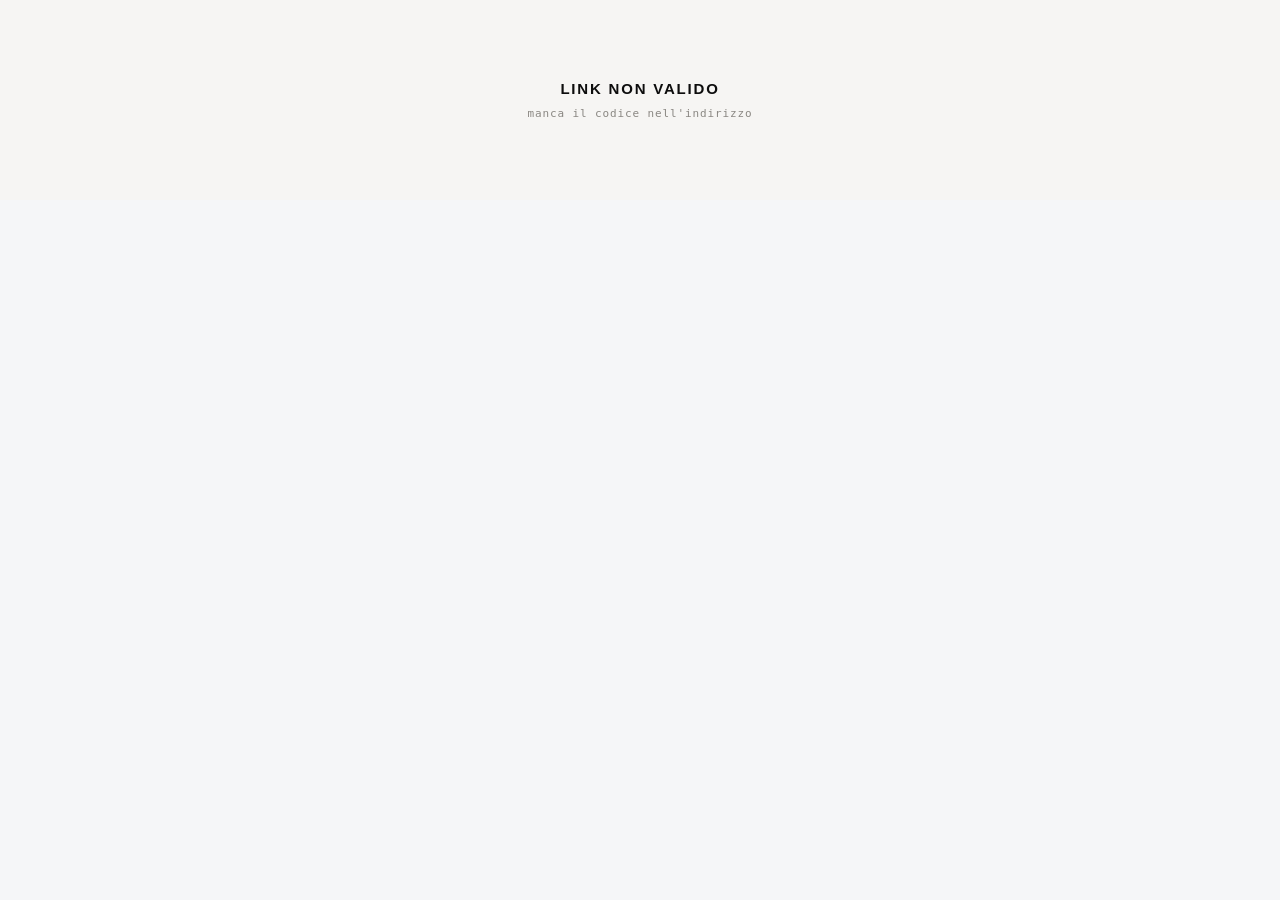
<file: bs.html>
<!DOCTYPE html>
<html lang="it">
<head>
<meta charset="utf-8">
<meta name="viewport" content="width=device-width,initial-scale=1">
<meta name="robots" content="noindex,nofollow">
<title>Best Seller</title>
<link rel="stylesheet" href="css/styles.css">
<style>
  /* Nella app html e body hanno height:100% e overflow:hidden, e lo scorrimento
     lo fa .scroll-area: qui invece la pagina è una pagina normale e deve
     scorrere lei, altrimenti resta bloccata sul podio. La barra filtri è
     position:sticky e continua a funzionare, agganciata al viewport. */
  html, body{height:auto;overflow:visible}
  body{margin:0;background:var(--bs-bg,#f6f5f3)}

  /* ── Caricamento ──────────────────────────────────────────────────────
     Velo a schermo intero sopra la pagina: la classifica si disegna sotto e
     quando è pronta il velo si dissolve, come lo splash della dashboard
     rappresentanti (opacity + visibility:hidden, nessun JS per l'animazione).
     Il testo eredita AdihausDIN da #tab-bestseller: niente Tailwind e niente
     import di font. */
  .bsload{position:fixed;inset:0;z-index:60;background:var(--bs-bg);
    display:flex;flex-direction:column;align-items:center;justify-content:center;
    gap:clamp(32px,6vw,64px);overflow:hidden;
    transition:opacity .55s ease, visibility 0s .55s}
  .bsload-off{opacity:0;visibility:hidden}
  .bsload-logo{width:500px;max-width:80vw}
  .bsload-logo svg{width:100%;height:auto;fill:currentColor}
  .bsload-stripe{transform-origin:center bottom;transform-box:fill-box;
    animation:bsload-pulse 1.2s ease-in-out infinite}
  .bsload-s1{animation-delay:0s}
  .bsload-s2{animation-delay:.15s}
  .bsload-s3{animation-delay:.3s}
  @keyframes bsload-pulse{
    0%,100%{transform:scale(1);filter:brightness(1)}
    50%{transform:scale(1.08);filter:brightness(1.4)}}
  .bsload-bar{width:240px;height:2px;background:rgba(0,0,0,.05);border-radius:99px;
    position:relative;overflow:hidden}
  .bsload-bar i{position:absolute;height:100%;width:40%;background:var(--bs-ink);
    animation:bsload-bar 1.5s infinite cubic-bezier(.65,.05,.36,1)}
  @keyframes bsload-bar{0%{transform:translateX(-100%)}100%{transform:translateX(250%)}}
  .bsload-txt{font-size:10px;letter-spacing:.5em;text-transform:uppercase;font-weight:700;
    animation:bsload-txt 2s ease-in-out infinite}
  @keyframes bsload-txt{0%,100%{opacity:.2}50%{opacity:.5}}
  /* Chi ha chiesto meno animazioni vede il logo fermo e il velo sparire di
     colpo, non una pagina bloccata. */
  @media (prefers-reduced-motion:reduce){
    .bsload-stripe,.bsload-bar i,.bsload-txt{animation:none}
    .bsload{transition:none}}
</style>
</head>
<body>
<!-- L'id serve: le variabili di colore del modulo (--bs-ink, --bs-bg, --bs-red)
     sono dichiarate su #tab-bestseller in styles.css. Senza questo antenato non
     risolvono e la pagina esce bianca su bianco. -->
<div id="tab-bestseller">
  <div id="bs-root"></div>
  <!-- Fuori da #bs-root di proposito: bsPaint riscrive quel nodo, e da dentro il
       velo verrebbe cancellato di colpo invece di dissolversi. -->
  <div class="bsload">
      <div class="bsload-logo">
        <svg xmlns="http://www.w3.org/2000/svg" viewBox="0 0 725 500" role="img" aria-label="Caricamento">
          <g transform="translate(-60,-430)">
            <!-- Le tre strisce: sono le uniche animate -->
            <path class="bsload-stripe bsload-s3" d="M 533.9435,756.70465 386.43318,500.34377 492.40483,439.4751 l 183.4283,317.22955 -141.88963,0" />
            <path class="bsload-stripe bsload-s1" d="m 141.03958,720.78673 105.97165,-61.27985 56.07037,97.19777 -141.47831,0 -20.56371,-35.91792" />
            <path class="bsload-stripe bsload-s2" d="m 265.24438,611.93622 105.97165,-61.14278 118.85823,205.91121 -110.90696,0 0,30.16006 -30.16006,0 0,-30.29712 -83.76286,-144.63137" />
            <!-- Il marchio, fermo -->
            <path d="m 349.00724,920.25463 30.16006,0 0,-122.01125 -30.16006,0 0,122.01125 z" />
            <path d="m 726.96825,923.13364 c -33.72452,0 -54.01413,-17.4106 -55.11081,-41.95001 l 31.80529,0 c 0,7.67715 4.79819,18.91861 25.36192,19.32994 13.70913,0 20.15239,-8.08849 20.15239,-14.12047 -0.82261,-9.59639 -12.88668,-10.419 -25.7732,-12.47534 -12.88652,-2.0564 -23.85386,-4.38692 -31.80518,-8.49966 -10.14488,-5.20948 -16.99942,-16.45093 -16.99942,-29.33745 0,-21.79767 18.91861,-39.07105 50.44967,-39.07105 30.57139,0 49.90133,16.03964 51.95773,39.8935 l -30.70861,0 c -0.27412,-6.44326 -1.5079,-16.58798 -19.60405,-16.58798 -12.20113,0 -20.28946,2.46752 -20.97501,10.96733 0,12.47519 25.36202,11.65274 45.10314,16.86211 18.9186,4.7983 30.98267,16.58814 30.98267,33.03907 0,30.29727 -24.53941,41.95001 -54.83653,41.95001" />
            <path d="m 267.98623,923.13364 c -35.09542,0 -63.61043,-28.65221 -63.61043,-63.33619 0,-35.09547 28.51501,-62.78785 63.61043,-62.78785 13.29786,0 25.36187,3.56425 35.91793,10.83012 l 0,-51.13507 30.16011,0 0,163.54998 -30.16011,0 0,-8.08833 c -10.55606,6.85459 -22.62007,10.96734 -35.91793,10.96734 z m -34.68414,-63.33619 c 0,18.9185 16.17678,34.68398 35.50665,34.68398 18.91861,0 35.09542,-15.76548 35.09542,-34.68398 0,-18.91866 -16.17681,-35.09547 -35.09542,-35.09547 -19.32987,0 -35.50665,16.17681 -35.50665,35.09547" />
            <path d="m 490.89682,756.70465 29.74883,0 0,163.54998 -29.74883,0 0,-8.08833 c -10.14478,6.85459 -22.62007,10.96734 -36.32921,10.96734 -34.68414,0 -63.19913,-28.65221 -63.19913,-63.33619 0,-35.09547 28.51499,-62.78785 63.19913,-62.78785 13.70914,0 25.77315,3.56425 36.32921,10.83012 l 0,-51.13507 z m -70.19079,103.0928 c 0,18.9185 16.17676,34.68398 34.68414,34.68398 19.32989,0 35.50665,-15.76548 35.50665,-34.68398 0,-18.91866 -16.17676,-35.09547 -35.50665,-35.09547 -18.50738,0 -34.68414,16.17681 -34.68414,35.09547" />
            <path d="m 593.98956,923.13364 c -34.54703,0 -63.19913,-28.65221 -63.19913,-63.33619 0,-35.09547 28.6521,-62.78785 63.19913,-62.78785 13.29791,0 25.7731,3.56425 35.91798,10.83012 l 0,-9.7334 30.16006,0 0,122.14831 -30.16006,0 0,-8.08833 c -10.14488,6.85459 -22.20879,10.96734 -35.91798,10.96734 z m -33.86158,-63.33619 c 0,18.9185 16.17676,34.68398 35.09537,34.68398 18.91866,0 34.68419,-15.76548 34.68419,-34.68398 0,-18.91866 -15.76553,-35.09547 -34.68419,-35.09547 -18.91861,0 -35.09537,16.17681 -35.09537,35.09547" />
            <path d="m 93.468866,859.79745 c 0,18.9185 16.176784,34.68398 35.095404,34.68398 19.32987,0 35.50666,-15.76548 35.50666,-34.68398 0,-18.91866 -16.17679,-35.09547 -35.50666,-35.09547 -18.91862,0 -35.095404,16.17681 -35.095404,35.09547 z m 34.272844,63.33619 c -34.684124,0 -63.336218,-28.65221 -63.336218,-63.33619 0,-35.09547 28.652094,-62.78785 63.336218,-62.78785 13.29787,0 25.77319,3.56425 36.32922,10.83012 l 0,-9.7334 29.74883,0 0,122.14831 -29.74883,0 0,-8.08833 c -10.14475,6.85459 -22.62008,10.96734 -36.32922,10.96734" />
          </g>
        </svg>
      </div>
      <div class="bsload-bar"><i></i></div>
      <span class="bsload-txt">Performance is loading</span>
  </div>
</div>
<script src="js/09-bestseller.js"></script>
<script src="js/bs-public.js"></script>
</body>
</html>
</file>
<file: css/styles.css>
:root{
  /* ── Design system "1a — Chiaro · operativo" (restyle 21/07/2026) ──
     Palette centralizzata: sfondo grigio-azzurro tenue, card bianche con
     bordo sottilissimo, accento indaco, colori di stato borderless-tinted.
     I nomi delle variabili storiche restano invariati (JS/CSS li leggono);
     ne cambia solo il valore. Nuovi token: *-bg, *-dk, --div/--div2,
     --acc-bg, --shadow, --radius-*. */
  --bg:#f5f6f8;
  --s1:#ffffff;
  --s2:#eaedf1;
  --s3:#e2e5ea;
  --bd:#e6e9ee;
  --bd2:#e2e5ea;
  --div:#eef1f4;
  --div2:#f4f6f8;
  /* Accento indaco + tint di sfondo */
  --acc:#4f5bd5;
  --acc-bg:#eef1fb;
  --blue:#4f5bd5;
  /* Stati (testo / sfondo tenue / variante scura) */
  --green:#1f9d55;
  --green-bg:#e7f6ee;
  --green-dk:#127a41;
  --red:#d1453b;
  --red-bg:#fdecec;
  --red-bd:#f2d9d6;
  --orange:#c26a1c;
  --orange-bg:#fdf1e2;
  --warn:#c26a1c;
  /* Testo: gerarchia t1 > t2 > t3 */
  --t1:#14171c;
  --t2:#4b525d;
  --t3:#8b93a1;
  /* Ombra card + raggi standard */
  --shadow:0 1px 2px rgba(20,23,28,.04);
  --radius-card:16px;
  --radius-sm:12px;
  --radius-tile:10px;
  --radius-pill:999px;
  /* Nunito ovunque — testo e numeri. Look "Apple-style rounded": cifre
     tonde, "0" pieno senza slash, x-height ampio. Mono e font puntano allo
     stesso family — la separazione delle variabili rimane per non rompere
     i selettori CSS che leggono `var(--mono)` su date/valori. */
  --font:'Nunito',-apple-system,BlinkMacSystemFont,system-ui,sans-serif;
  --mono:'Nunito',-apple-system,BlinkMacSystemFont,system-ui,sans-serif;
  --safe-top:env(safe-area-inset-top,0px);
  --safe-bot:env(safe-area-inset-bottom,0px);
  --nav-w:172px;
}
*{box-sizing:border-box;margin:0;padding:0;-webkit-tap-highlight-color:transparent}
html,body{height:100%;overflow:hidden;background:var(--bg);color:var(--t1);font-family:var(--font)}
body{display:flex;flex-direction:column}
.status-bar{height:var(--safe-top);background:var(--bg);flex-shrink:0}
.scroll-area{flex:1;overflow-y:auto;-webkit-overflow-scrolling:touch}

/* ── SETUP / LOGIN / REGISTER / PENDING ── */
#login-wrap .setup-inner,#register-wrap .setup-inner,#pending-wrap .setup-inner,#setup-wrap .setup-inner{padding:24px 16px;display:flex;flex-direction:column;gap:16px}
.setup-hero{text-align:center;padding:24px 0 8px}
.setup-icon{width:56px;height:56px;margin:0 auto 14px;border-radius:16px;background:var(--acc-bg);display:flex;align-items:center;justify-content:center;font-size:28px}
.setup-h{font-size:24px;font-weight:700;margin-bottom:6px}
.setup-sub{font-size:14px;color:var(--t2);line-height:1.6}
.setup-card{background:var(--s1);border:1px solid var(--bd);border-radius:var(--radius-card);padding:18px;box-shadow:var(--shadow)}
.setup-card-title{font-size:13px;font-weight:600;margin-bottom:12px;display:flex;align-items:center;gap:8px}
.step-badge{width:20px;height:20px;border-radius:50%;background:var(--acc);color:#fff;font-size:11px;font-weight:700;display:flex;align-items:center;justify-content:center;flex-shrink:0}
.setup-card p{font-size:13px;color:var(--t2);line-height:1.6;margin-bottom:8px}
.setup-card code{font-family:var(--mono);background:var(--s3);color:var(--blue);padding:1px 6px;border-radius:4px;font-size:12px}
.field-label{font-size:11px;font-weight:600;color:var(--t3);text-transform:uppercase;letter-spacing:.5px;margin-bottom:6px}
.field{width:100%;padding:12px 14px;background:var(--s1);border:1px solid var(--bd2);border-radius:var(--radius-sm);color:var(--t1);font-family:var(--font);font-size:14px;outline:none;-webkit-appearance:none;transition:border-color .15s,box-shadow .15s}
.field:focus{border-color:var(--acc);box-shadow:0 0 0 3px rgba(79,91,213,.15)}
.field::placeholder{color:var(--t3)}
.cta{width:100%;padding:15px;background:var(--acc);color:#ffffff;border:none;border-radius:12px;font-family:var(--font);font-size:15px;font-weight:700;cursor:pointer;-webkit-appearance:none;transition:transform .1s,background .15s}
.cta:active{transform:scale(.98);background:var(--acc)}
.setup-note{font-size:11px;color:var(--t3);text-align:center;line-height:1.5;padding:0 8px}

/* ── HEADER ── */
.app-header{display:flex;align-items:center;justify-content:space-between;padding:12px 16px;flex-shrink:0;border-bottom:1px solid var(--bd);background:rgba(255,255,255,.92);backdrop-filter:blur(20px)}
.app-title{font-size:18px;font-weight:700;letter-spacing:-.01em}
.app-badge{font-family:var(--mono);font-size:10px;color:var(--acc);background:var(--acc-bg);padding:2px 7px;border-radius:4px;border:1px solid transparent;margin-left:8px}
.header-actions{display:flex;align-items:center;gap:8px}
.sync-pill{display:flex;align-items:center;gap:5px;padding:6px 10px;border-radius:20px;background:var(--s2);border:1px solid var(--bd2);font-size:11px;color:var(--t2);white-space:nowrap;flex-shrink:0}
.pip{width:6px;height:6px;border-radius:50%;background:var(--t3)}
.pip.live{background:var(--green);box-shadow:0 0 6px var(--green)}
.pip.spin{background:var(--warn);animation:blink .8s infinite}
@keyframes blink{0%,100%{opacity:1}50%{opacity:.3}}
.icon-btn{width:36px;height:36px;border-radius:10px;border:1px solid var(--bd2);background:var(--s2);display:flex;align-items:center;justify-content:center;cursor:pointer;font-size:16px;transition:background .15s;flex-shrink:0}
.icon-btn:active{background:var(--s3)}

/* ── KPI ── */
.kpi-scroll{display:flex;gap:10px;padding:16px;overflow-x:auto;-webkit-overflow-scrolling:touch;flex-shrink:0;scrollbar-width:none}
.kpi-scroll::-webkit-scrollbar{display:none}
.kpi-card{flex-shrink:0;background:var(--s1);border:1px solid var(--bd);border-radius:var(--radius-card);padding:14px 16px;min-width:130px;box-shadow:var(--shadow)}
.kpi-card.acc{border-color:var(--acc);background:var(--acc-bg)}
.kpi-l{font-size:10px;font-weight:600;color:var(--t3);text-transform:uppercase;letter-spacing:.6px;margin-bottom:6px}
.kpi-v{font-family:var(--mono);font-size:22px;font-weight:500;line-height:1}
.kpi-v.y{color:var(--acc)}.kpi-v.g{color:var(--green)}.kpi-v.b{color:var(--blue)}.kpi-v.r{color:var(--red)}
.kpi-s{font-size:11px;color:var(--t3);margin-top:4px}

/* ── ALERTS ── */
.alerts-wrap{padding:0 16px 8px;display:flex;flex-direction:column;gap:6px}
.alert-pill{display:flex;align-items:flex-start;gap:10px;padding:12px 14px;background:var(--red-bg);border:1px solid var(--red-bd);border-radius:10px}
.a-dot{width:6px;height:6px;border-radius:50%;background:var(--red);flex-shrink:0;margin-top:4px}
.a-text{font-size:12px;line-height:1.5;color:var(--t1)}

/* ── FILTER BAR ── */
.filter-bar{display:flex;gap:8px;padding:0 16px 12px;overflow-x:auto;-webkit-overflow-scrolling:touch;flex-shrink:0;scrollbar-width:none}
.filter-bar::-webkit-scrollbar{display:none}
.chip{flex-shrink:0;padding:7px 14px;border-radius:var(--radius-pill);font-size:12px;font-weight:600;border:1px solid var(--bd2);background:var(--s1);color:var(--t2);cursor:pointer;-webkit-appearance:none;font-family:var(--font);transition:all .15s}
.chip.on{border-color:var(--acc);color:#fff;background:var(--acc)}
.chip:active{opacity:.7}
.chip.disabled{opacity:.45;cursor:not-allowed;pointer-events:none}
.chip#chip-mancanti.on{border-color:var(--orange);color:#fff;background:var(--orange)}

/* ── SEARCH ── */
.search-wrap{padding:0 16px 12px}
.search-field{width:100%;padding:11px 14px 11px 38px;background:var(--s1);border:1px solid var(--bd);border-radius:10px;color:var(--t1);font-family:var(--font);font-size:14px;outline:none;-webkit-appearance:none;background-image:url("data:image/svg+xml,%3Csvg xmlns='http://www.w3.org/2000/svg' width='16' height='16' viewBox='0 0 24 24' fill='none' stroke='%238c959f' stroke-width='2'%3E%3Ccircle cx='11' cy='11' r='8'/%3E%3Cpath d='m21 21-4.35-4.35'/%3E%3C/svg%3E");background-repeat:no-repeat;background-position:12px center}
.search-field::placeholder{color:var(--t3)}
.search-field:focus{border-color:var(--acc)}

/* ── CARDS ── */
.cards-list{padding:0 16px;display:flex;flex-direction:column;gap:10px;padding-bottom:32px}
.store-card{background:var(--s1);border:1px solid var(--bd);border-radius:var(--radius-card);overflow:hidden;transition:background .1s;box-shadow:var(--shadow)}
.store-card:active{background:var(--s2)}
.store-card.anomaly{border-color:var(--red-bd);background:var(--red-bg)}
/* Header card a 3 colonne: nome a sinistra, badge TGT al CENTRO esatto della card,
   data a destra. La griglia 1fr auto 1fr garantisce che il badge sia sempre centrato
   indipendentemente dalla lunghezza del nome o della data. */
.card-head{display:grid;grid-template-columns:1fr auto 1fr;align-items:center;gap:8px;padding:14px 16px 10px}
.card-name{font-size:14px;font-weight:600;min-width:0;overflow:hidden;text-overflow:ellipsis;white-space:nowrap}
.card-date{font-family:var(--mono);font-size:11px;color:var(--t3);text-align:right;min-width:0}
/* Badge percentuale realizzazione target. Posizionato fra nome negozio e data,
   colorato in base alle soglie: rosso < 70%, giallo 70-95%, verde >= 95%.
   Casi speciali: TGT=0 (festività/chiusura programmata) → grigio neutro;
   TGT mancante (nessun dato) → niente badge. */
.card-target{display:inline-flex;align-items:center;font-family:var(--mono);font-size:11px;font-weight:600;padding:2px 8px;border-radius:6px;line-height:1.4;flex-shrink:0;white-space:nowrap}
.card-target.green{background:var(--green-bg);color:var(--green);border:1px solid transparent}
.card-target.yellow{background:var(--orange-bg);color:var(--orange);border:1px solid transparent}
.card-target.red{background:var(--red-bg);color:var(--red);border:1px solid var(--red-bd)}
.card-target.zero{background:var(--s2);color:var(--t3);border:1px solid var(--bd)}
.card-body{display:grid;grid-template-columns:1fr 1fr 1fr;gap:1px;background:var(--bd);border-top:1px solid var(--bd)}
.card-cell{background:var(--s1);padding:10px 12px}
.card-cell-l{font-size:10px;color:var(--t3);margin-bottom:3px;text-transform:uppercase;letter-spacing:.4px}
.card-cell-v{font-family:var(--mono);font-size:13px;font-weight:500}
.card-cell-v.g{color:var(--green)}.card-cell-v.b{color:var(--blue)}.card-cell-v.r{color:var(--red)}
.card-footer{display:flex;align-items:center;gap:8px;padding:10px 16px;border-top:1px solid var(--bd);flex-wrap:wrap}
.tag{display:inline-flex;align-items:center;font-size:11px;font-weight:500;padding:3px 9px;border-radius:6px}
.tag-warn{background:var(--red-bg);color:var(--red);border:1px solid var(--red-bd)}
.tag-neutral{background:var(--s2);color:var(--t2);border:1px solid var(--bd)}
.verify-ok{font-size:11px;color:var(--green);margin-left:auto;font-family:var(--mono)}
.verify-bad{font-size:11px;color:var(--red);margin-left:auto;font-family:var(--mono)}

/* ── MISSING CARDS (negozi senza chiusura per la data filtrata) ── */
.store-card.missing{background:var(--s2);border:1px dashed var(--bd2);cursor:default}
.store-card.missing:active{background:var(--s2)}
.store-card.missing .card-name{color:var(--t2);font-weight:500}
.store-card.missing .card-date{color:var(--t3)}
.missing-body{display:flex;align-items:center;gap:8px;padding:10px 16px 14px;border-top:1px dashed var(--bd2);font-size:12px;color:var(--t2)}
.missing-dot{display:inline-block;width:8px;height:8px;border-radius:50%;flex-shrink:0}
.missing-label{font-weight:500}

/* ── BRAND SECTION ── */
.brand-header{display:flex;align-items:center;justify-content:space-between;padding:10px 16px 6px;margin-top:8px}
.brand-label{font-size:11px;font-weight:700;color:var(--acc);text-transform:uppercase;letter-spacing:1px}
.brand-count{font-size:11px;color:var(--t3)}
.subtotal-card{background:var(--s1);border:1px solid var(--bd);border-radius:12px;margin:4px 0 12px;padding:12px 16px;display:grid;grid-template-columns:1fr 1fr;gap:10px}
.sub-cell-l{font-size:10px;color:var(--acc);text-transform:uppercase;letter-spacing:.5px;margin-bottom:3px;font-weight:600}
.sub-cell-v{font-family:var(--mono);font-size:13px;font-weight:500}
.sub-cell-net{font-family:var(--mono);font-size:11px;color:var(--blue);margin-top:2px}

/* ── GRAND TOTAL ── */
.grand-total{background:var(--s1);border:2px solid var(--bd2);border-radius:14px;padding:16px;margin:8px 0 4px}
.grand-label{font-size:10px;font-weight:700;color:var(--acc);text-transform:uppercase;letter-spacing:.8px;margin-bottom:12px}
.grand-row{display:flex;justify-content:space-between;align-items:baseline;padding:7px 0;border-bottom:1px solid var(--bd)}
.grand-row:last-child{border-bottom:none}
.grand-row-l{font-size:13px;color:var(--t2)}
.grand-row-v{font-family:var(--mono);font-size:14px;font-weight:500}
.grand-row-v.g{color:var(--green)}.grand-row-v.b{color:var(--blue)}.grand-row-v.y{color:var(--acc)}

/* ── STORES TAB (saldo per negozio: fondocassa + da-versare cumulato) ── */
.stores-wrap{padding:16px;display:flex;flex-direction:column;gap:10px;padding-bottom:32px}
.stores-summary{display:grid;grid-template-columns:1fr 1fr;gap:10px;margin-bottom:8px}
.stores-summary .ssum-card{background:var(--s1);border:1px solid var(--bd);border-radius:14px;padding:14px 16px}
.stores-summary .ssum-l{font-size:10px;font-weight:600;color:var(--t3);text-transform:uppercase;letter-spacing:.6px;margin-bottom:6px}
.stores-summary .ssum-v{font-family:var(--mono);font-size:22px;font-weight:500;line-height:1}
.stores-summary .ssum-v.r{color:var(--red)}
.stores-summary .ssum-v.g{color:var(--green)}
.stores-summary .ssum-s{font-size:11px;color:var(--t3);margin-top:4px}
.store-summary{cursor:pointer;transition:background .1s}
.store-summary:active{background:var(--s2)}
.store-summary .card-body{grid-template-columns:1fr 1fr}
.store-summary.empty{background:var(--s2);border-style:dashed}
.store-summary.empty .card-name{color:var(--t2)}
/* Card "non attivo" (negozio non ancora su GoAudits / temporaneamente disattivato).
   Stile più tenue rispetto a .empty per distinguerla dai negozi attivi senza chiusure. */
.store-summary.inactive{background:var(--div2);border-style:solid;opacity:.85}
.store-summary.inactive .card-name{color:var(--t2)}
.store-summary.inactive .card-date{font-style:italic;color:var(--t3)}
.no-data-cell{font-family:var(--mono);font-size:12px;color:var(--t3)}
/* Toggle attivo/non-attivo nelle card della tab Negozi.
   Posizionato in alto a destra. Click → conferma → PATCH /stores/flags. */
.store-card-head-row{display:flex;align-items:center;justify-content:space-between;gap:8px}
/* Garantisce che la colonna sinistra (nome + data) possa restringersi se
   il toggle a destra è grande, evitando overflow strani. */
.store-card-head-row > div:first-child{min-width:0;flex:1}
.store-card-head-row .card-date{text-align:left;white-space:normal;line-height:1.3}
.store-toggle{font-size:11px;font-weight:600;text-transform:uppercase;letter-spacing:.5px;
  padding:4px 10px;border-radius:999px;cursor:pointer;user-select:none;
  border:1px solid transparent;transition:all .12s ease;flex-shrink:0;white-space:nowrap}
.store-toggle.active{background:var(--green-bg);color:var(--green);border-color:transparent}
.store-toggle.inactive{background:var(--orange-bg);color:var(--orange);border-color:transparent}
.store-toggle:hover{filter:brightness(.97)}
.store-toggle:active{transform:scale(.96)}
/* Stato readonly per utenti non admin: badge solo informativo, niente cursore */
.store-toggle.readonly{cursor:default}
.store-toggle.readonly:hover{filter:none}
.store-toggle.readonly:active{transform:none}
/* Mobile (≤480px): toggle + data del card più piccoli per non comprimere
   il nome del negozio. La data ("aggiornato 07/05/2026 · 15 chiusure")
   altrimenti va a capo su 2-3 righe. */
@media (max-width:480px){
  .store-toggle{font-size:10px;padding:3px 7px;letter-spacing:.3px}
  .store-card-head-row .card-date{font-size:10px}
  .card-name{font-size:14px}
}

/* ── SHEET STORICO SALDO (dettaglio negozio) ── */
.saldo-summary{display:grid;grid-template-columns:1fr 1fr 1fr;gap:1px;background:var(--bd);border-bottom:1px solid var(--bd)}
.saldo-summary-cell{background:var(--s1);padding:14px 12px;text-align:center}
.saldo-summary-l{font-size:10px;font-weight:600;color:var(--t3);text-transform:uppercase;letter-spacing:.5px;margin-bottom:4px}
.saldo-summary-v{font-family:var(--mono);font-size:15px;font-weight:500}
.saldo-summary-v.r{color:var(--red)}
.saldo-summary-v.g{color:var(--green)}
.saldo-summary-v.b{color:var(--blue)}
.saldo-summary-v.w{color:var(--warn)}
.saldo-row{display:flex;justify-content:space-between;align-items:center;padding:13px 20px;border-bottom:1px solid var(--bd);cursor:pointer;transition:background .1s}
.saldo-row:active{background:var(--s2)}
.saldo-row:last-child{border-bottom:none}
.saldo-row-date{font-size:13px;font-weight:500;color:var(--t1)}
.saldo-row-detail{font-size:11px;color:var(--t3);margin-top:3px;font-family:var(--mono)}
.saldo-row-delta{font-family:var(--mono);font-size:14px;font-weight:500;text-align:right;flex-shrink:0;margin-left:12px}
.saldo-row-delta.r{color:var(--red)}
.saldo-row-delta.g{color:var(--green)}
.saldo-row-delta.n{color:var(--t2)}

/* ── RIGA SETTIMANA (collassata, cliccabile) ── */
.week-row{display:flex;justify-content:space-between;align-items:center;padding:14px 20px;border-bottom:1px solid var(--bd);cursor:pointer;background:var(--s2);transition:background .1s}
.week-row:active{background:var(--s3)}
.week-row.empty{cursor:default;opacity:.65}
.week-row.empty:active{background:var(--s2)}
.week-label{font-size:13px;font-weight:600;color:var(--t1)}
.week-detail{font-size:11px;color:var(--t2);margin-top:3px;font-family:var(--mono)}
.week-delta-wrap{display:flex;align-items:center;gap:10px;flex-shrink:0;margin-left:12px}
.week-chev{display:inline-block;font-size:9px;color:var(--t3);transition:transform .15s}
.week-row.expanded .week-chev{transform:rotate(90deg)}
.week-delta-val{font-family:var(--mono);font-size:14px;font-weight:500}
.week-delta-val.r{color:var(--red)}
.week-delta-val.g{color:var(--green)}
.week-delta-val.n{color:var(--t2)}
.week-days{background:linear-gradient(to right,var(--s2) 0,var(--s2) 4px,var(--s1) 4px)}
.week-days .saldo-row{padding-left:28px}

/* ── ANDAMENTO TAB (v2: gerarchica anno → mesi → giorni) ────────────────
   Layout: in alto i filtri (Brand multi-select, Punto Vendita multi-select,
   toggle vs Target/vs Anno scorso), poi una sezione di Year cards
   espandibili. Ciascun anno → mesi → giorni.
   Convenzione: prefisso .am- (Andamento) per evitare collisioni con altri
   stili della dashboard. */
.tempo-wrap{padding:16px;display:flex;flex-direction:column;gap:12px;padding-bottom:32px}
/* Su iPhone riduco anche il padding orizzontale del container Andamento
   per dare ulteriore spazio alla card e ai numeri lunghi. */
@media (max-width:480px){
  .tempo-wrap{padding:12px 10px 32px}
}

/* — Filtri multi-select (chip dropdown con checkbox) — */
.tempo-filters{display:flex;flex-wrap:wrap;gap:8px;flex-shrink:0;align-items:center;position:relative;z-index:5}
.am-filter-btn{display:flex;align-items:center;gap:6px;padding:9px 12px;border-radius:10px;border:1px solid var(--bd2);background:var(--s2);font-family:var(--font);font-size:13px;font-weight:600;color:var(--t1);cursor:pointer;transition:all .12s;min-height:38px;position:relative;-webkit-appearance:none}
.am-filter-btn:hover{background:var(--s3)}
.am-filter-btn.has-sel{background:var(--acc-bg);border-color:var(--acc);color:var(--acc)}
.am-filter-btn .am-count{display:inline-flex;align-items:center;justify-content:center;min-width:18px;height:18px;padding:0 5px;border-radius:9px;background:var(--acc);color:#fff;font-size:11px;font-weight:700;margin-left:4px}
.am-filter-btn .am-arrow{font-size:9px;color:var(--t3);margin-left:2px;transition:transform .15s}
.am-filter-btn.open .am-arrow{transform:rotate(180deg)}
.am-filter-panel{position:absolute;top:46px;background:#fff;border:1px solid var(--bd);border-radius:12px;padding:6px;box-shadow:0 8px 24px rgba(0,0,0,.08);min-width:240px;max-height:340px;overflow-y:auto;display:none;z-index:50;font-family:var(--font)}
.am-filter-panel.open{display:block}
.am-filter-opt{display:flex;align-items:center;gap:8px;padding:8px 10px;border-radius:8px;cursor:pointer;font-size:13px;color:var(--t1);transition:background .1s}
.am-filter-opt:hover{background:var(--s2)}
.am-filter-opt input{margin:0;cursor:pointer;accent-color:var(--acc)}
.am-filter-opt .am-bcolor{display:inline-block;width:10px;height:10px;border-radius:50%;flex-shrink:0}
.am-filter-divider{height:1px;background:var(--bd);margin:4px 0}
.am-filter-grouphead{font-size:10px;color:var(--t3);padding:6px 10px 2px;text-transform:uppercase;letter-spacing:.5px;font-weight:700}
.am-filter-actions{display:flex;gap:6px;padding:8px 4px 4px;border-top:1px solid var(--bd);margin-top:4px;flex-wrap:wrap}
.am-filter-action{flex:1;min-width:60px;padding:7px 10px;border-radius:6px;background:var(--s2);font-size:12px;font-weight:600;color:var(--t2);cursor:pointer;text-align:center;border:none;font-family:var(--font);transition:background .12s}
.am-filter-action:hover{background:var(--s3)}
.am-filter-action.primary{flex:1.5;background:var(--acc);color:#fff}
.am-filter-action.primary:hover{background:var(--acc)}

/* — Toggle vs Target / vs Anno scorso (mantenuti dalla v1).
   `flex-basis:100%` forza i due toggle su una riga propria sotto i filtri,
   non più appiccicati a destra (su mobile altrimenti uscivano dal viewport). */
.tempo-compare{display:flex;gap:8px;flex-shrink:0;flex-basis:100%}
.tempo-toggle{padding:9px 12px;border:1px solid var(--bd2);border-radius:10px;background:var(--s2);color:var(--t2);font-family:var(--font);font-size:12px;font-weight:600;cursor:pointer;-webkit-appearance:none;transition:all .15s;display:flex;align-items:center;justify-content:center;gap:6px}
.tempo-toggle:active{transform:scale(.97)}
.tempo-toggle.on{background:var(--acc-bg);color:var(--acc);border-color:var(--acc)}
.tempo-toggle::before{content:'';width:14px;height:14px;border-radius:3px;border:1.5px solid currentColor;flex-shrink:0;background:transparent;transition:background .15s}
.tempo-toggle.on::before{background:var(--acc);border-color:var(--acc);background-image:url("data:image/svg+xml,%3Csvg xmlns='http://www.w3.org/2000/svg' viewBox='0 0 16 16'%3E%3Cpath fill='%23fff' d='M6 11.5L2 7.5l1.5-1.5L6 8.5l6.5-6.5 1.5 1.5z'/%3E%3C/svg%3E");background-size:11px 11px;background-position:center;background-repeat:no-repeat}

/* — Cards gerarchiche: anno (top), mese (livello 2), giorno (livello 3) — */
.am-card{background:var(--s1);border:1px solid var(--bd);border-radius:var(--radius-card);margin-bottom:8px;overflow:hidden;box-shadow:var(--shadow)}
.am-card-row{display:grid;grid-template-columns:24px 1fr auto;align-items:center;gap:12px;padding:14px 16px;cursor:pointer;user-select:none;transition:background .1s}
.am-card-row:hover{background:var(--div2)}
.am-card-row:active{background:var(--s2)}
.am-chev{font-size:12px;color:var(--t3);transition:transform .2s;display:inline-block;width:24px;text-align:center;flex-shrink:0}
.am-chev.open{transform:rotate(90deg)}
.am-row-title{font-size:16px;font-weight:700;letter-spacing:-0.01em}
.am-row-sub{font-size:12px;color:var(--t3);font-weight:500;margin-top:2px;line-height:1.3}
.am-row-right{display:flex;flex-direction:column;align-items:flex-end;gap:4px;min-width:0;flex-shrink:0}
/* I numeri sono potenzialmente lunghi (€ 20.064.018,68); su schermi stretti
   non li forziamo nowrap — è meglio che vadano a capo che essere tagliati. */
.am-row-net{font-size:15px;font-weight:600;color:var(--green);text-align:right;line-height:1.25}
.am-row-net.future{color:var(--t2)}
.am-row-net.partial{color:var(--blue)}
.am-row-tgt{font-size:11px;color:var(--t3);text-align:right;font-weight:500}
.am-badge{display:inline-flex;align-items:center;font-size:11px;font-weight:700;padding:2px 8px;border-radius:6px;line-height:1.4;white-space:nowrap}
.am-badge.green {background:var(--green-bg);color:var(--green)}
.am-badge.yellow{background:var(--orange-bg);color:var(--orange)}
.am-badge.red   {background:var(--red-bg);color:var(--red)}
.am-badge.muted {background:var(--s2);color:var(--t3);font-weight:600}
/* Default: marker inline (per quando è dentro al day-row "Ven 08/05 OGGI"
   dove sta bene di fianco al titolo, riga corta). Per anno e mese in corso
   uso una variante .block per metterlo sotto al titolo (margin-left:0,
   margin-top:4px) — più allineato visivamente con la cifra principale. */
.am-today-marker{display:inline-flex;align-items:center;background:var(--acc);color:#fff;font-size:9px;font-weight:700;padding:2px 6px;border-radius:4px;margin-left:8px;letter-spacing:.4px;text-transform:uppercase;vertical-align:middle;white-space:nowrap}
.am-today-marker.block{display:inline-flex;margin:4px 0 0;width:max-content}
/* — Mobile (≤480px) — i numeri lunghi devono stare su una riga sola.
   Strategia: stringo padding+gap per liberare spazio orizzontale, riduco
   leggermente il font dei numeri, e forzo white-space:nowrap così
   "€ X / € Y NET" non spezza mai. La colonna sinistra (titolo) si
   restringe automaticamente grazie a min-width:0. */
@media (max-width:480px){
  .am-card-row{padding:12px 10px;gap:6px;grid-template-columns:20px 1fr auto}
  .am-child-row{padding:10px 10px;gap:6px;grid-template-columns:20px 1fr auto}
  .am-day-row{padding:8px 10px 8px 28px;gap:6px;grid-template-columns:30px 1fr auto}
  .am-card-row > div, .am-child-row > div, .am-day-row > div{min-width:0}
  .am-row-title{font-size:15px}
  .am-row-net{font-size:12px;line-height:1.3;white-space:nowrap}
  .am-child-row .am-row-net,
  .am-day-row .am-row-net{font-size:11px}
  .am-row-sub{font-size:11px}
  .am-today-marker{font-size:8px;padding:2px 5px;margin-left:6px;letter-spacing:.3px}
  .am-today-marker.block{margin:3px 0 0}
  /* Badge piccoli per non rubare spazio ai numeri */
  .am-badge{font-size:10px;padding:1px 6px}
}
.am-children{display:none;border-top:1px solid var(--bd);background:var(--bg)}
.am-children.open{display:block}
.am-child-row{display:grid;grid-template-columns:24px 1fr auto;gap:12px;padding:11px 16px;border-bottom:1px solid var(--bd);align-items:center;cursor:pointer;transition:background .1s}
.am-child-row:last-child{border-bottom:none}
.am-child-row:hover{background:var(--div2)}
.am-child-row .am-row-title{font-size:14px;font-weight:600}
.am-child-row .am-row-sub{font-size:11px}
.am-child-row .am-row-net{font-size:13px;font-weight:600}
.am-child-row.future .am-row-title{color:var(--t2);font-weight:500}
/* Day rows: foglie. Niente expand, niente chevron, niente cursor pointer. */
.am-day-row{display:grid;grid-template-columns:36px 1fr auto;gap:12px;padding:9px 16px 9px 36px;border-bottom:1px solid var(--bd);background:var(--s1);align-items:center;font-size:13px;cursor:default}
.am-day-row:last-child{border-bottom:none}
.am-day-row .am-row-title{font-size:13px;font-weight:600}
.am-day-row.future .am-row-title{color:var(--t2);font-weight:500}
.am-day-row .am-row-net{font-size:12px}
.am-day-row .am-row-net.future-only{color:var(--t3);font-style:italic}

.empty-state{text-align:center;padding:48px 24px;color:var(--t3)}
.empty-icon{font-size:40px;margin-bottom:12px;opacity:.5}
.empty-text{font-size:14px}

/* ── ACCOUNT TAB (admin: gestione utenti) ── */
.account-section{background:var(--s1);border:1px solid var(--bd);border-radius:var(--radius-card);overflow:hidden;margin-bottom:12px;box-shadow:var(--shadow)}
.account-section-title{padding:12px 16px;font-size:11px;font-weight:600;color:var(--t3);text-transform:uppercase;letter-spacing:.6px;border-bottom:1px solid var(--bd);background:var(--s2);display:flex;justify-content:space-between;align-items:center}
.account-row{padding:14px 16px;border-bottom:1px solid var(--bd);display:flex;align-items:center;justify-content:space-between;gap:12px;flex-wrap:wrap}
.account-row:last-child{border-bottom:none}
.account-info{flex:1;min-width:160px}
.account-name{font-size:14px;font-weight:500;color:var(--t1)}
.account-email{font-size:12px;color:var(--t2);font-family:var(--mono);margin-top:2px}
.account-meta{font-size:11px;color:var(--t3);margin-top:4px}
.account-badge{display:inline-block;padding:2px 8px;border-radius:6px;font-size:10px;font-weight:600;text-transform:uppercase;letter-spacing:.4px;margin-right:6px}
.account-badge.admin{background:var(--acc-bg);color:var(--acc)}
.account-badge.editor{background:var(--s2);color:var(--t2)}
.account-badge.pending{background:var(--orange-bg);color:var(--orange)}
.account-badge.active{background:var(--green-bg);color:var(--green)}
/* Bottoni azione (Promuovi a editor, Promuovi admin, Disabilita, Elimina).
   Devono stare in una sola riga: nowrap + allineati a sinistra. Su mobile
   le dimensioni sono ridotte (vedi @media sotto) per far entrare tutti e 4
   senza tagliare l'ultimo. */
.account-actions{display:flex;gap:5px;flex-wrap:nowrap;justify-content:flex-start;width:100%}
.acct-btn{padding:6px 10px;border-radius:6px;border:1px solid var(--bd2);background:var(--s2);color:var(--t1);font-family:var(--font);font-size:11px;font-weight:500;cursor:pointer;transition:background .15s;white-space:nowrap;flex-shrink:1}
@media (max-width:480px){
  .acct-btn{padding:5px 8px;font-size:10px;letter-spacing:-0.01em}
}
.acct-btn:active{background:var(--s3)}
.acct-btn.approve{background:var(--green-bg);color:var(--green);border-color:transparent}
.acct-btn.deny{background:var(--red-bg);color:var(--red);border-color:var(--red-bd)}
.acct-btn.promote{background:var(--acc-bg);color:var(--acc);border-color:transparent}

/* ── SIDE NAV (sidebar laterale, sempre visibile anche su mobile) ── */
.side-nav{position:fixed;left:0;top:0;bottom:0;width:var(--nav-w);display:flex;flex-direction:column;gap:2px;
  background:rgba(255,255,255,.96);backdrop-filter:blur(20px);border-right:1px solid var(--bd);
  padding:calc(var(--safe-top) + 12px) 8px calc(var(--safe-bot) + 12px);overflow-y:auto;z-index:40}
.side-nav-brand{font-weight:800;font-size:15px;padding:4px 12px 12px;color:var(--t1)}
.nav-item{display:flex;flex-direction:row;align-items:center;gap:10px;padding:11px 12px;border-radius:10px;
  cursor:pointer;color:var(--t2);font-size:13px;font-weight:600;line-height:1.2;transition:background .12s,color .12s}
.nav-item:active{background:var(--s2)}
.nav-item.active{background:var(--acc-bg);color:var(--acc)}
.nav-icon{font-size:18px;line-height:1;flex-shrink:0;width:22px;text-align:center}
/* Contenuto sempre a pagina intera; la sidebar è un overlay a scomparsa. */
#dash-wrap{padding-left:0}
.side-nav{transition:transform .2s;box-shadow:2px 0 16px rgba(0,0,0,.12)}
.app-title-group{display:flex;align-items:center}
.nav-toggle{margin-left:0;margin-right:11px;font-size:16px;font-weight:700;background:var(--t1);color:#fff;border-color:var(--t1);border-radius:var(--radius-sm)}
/* Chiusa (default): fuori schermo. Aperta: overlay sopra il contenuto + backdrop. */
#dash-wrap.nav-hidden .side-nav{transform:translateX(-100%)}
#nav-backdrop{position:fixed;inset:0;background:rgba(0,0,0,.28);z-index:39}
#dash-wrap.nav-hidden #nav-backdrop{display:none}
@media (max-width:520px){
  :root{--nav-w:132px}
  .side-nav-brand{font-size:13px;padding:4px 8px 10px}
  .nav-item{font-size:12px;padding:10px 8px;gap:7px}
}

/* ── SETTINGS TAB ── */
.settings-inner{padding:16px;display:flex;flex-direction:column;gap:12px;padding-bottom:32px}
.settings-section{background:var(--s1);border:1px solid var(--bd);border-radius:var(--radius-card);overflow:hidden;box-shadow:var(--shadow)}
.settings-row{padding:14px 16px;border-bottom:1px solid var(--bd);display:flex;align-items:center;justify-content:space-between}
.settings-row:last-child{border-bottom:none}
.settings-label{font-size:14px}
.settings-value{font-size:12px;color:var(--t3);font-family:var(--mono);max-width:160px;overflow:hidden;text-overflow:ellipsis;white-space:nowrap}
.settings-btn{width:100%;padding:14px;border-radius:12px;border:1px solid var(--bd2);background:var(--s2);color:var(--t1);font-family:var(--font);font-size:14px;cursor:pointer;-webkit-appearance:none;transition:background .15s}
.settings-btn:active{background:var(--s3)}
.settings-btn.danger{border-color:var(--red-bd);color:var(--red);background:var(--red-bg)}

/* ── LOADING + SHEET ── */
/* Loading: solo il logo, sfondo bianco uniforme (= sfondo dell'SVG, così il
   quadrato non si vede), niente spinner né testo. */
#loading{position:fixed;inset:0;background:#fff;display:none;align-items:center;justify-content:center;z-index:300;flex-direction:column}
#loading.show{display:flex}
#loading .spinner,#loading .loading-msg{display:none}
.loading-count{position:fixed;top:24px;left:0;right:0;text-align:center;font-family:var(--mono);font-size:14px;font-weight:600;color:var(--t2);letter-spacing:.02em;opacity:0;transition:opacity .2s}
.loading-count.show{opacity:1}
.spinner{width:28px;height:28px;border:2px solid var(--bd2);border-top-color:var(--acc);border-radius:50%;animation:spin .7s linear infinite}
@keyframes spin{to{transform:rotate(360deg)}}
.loading-msg{font-family:var(--mono);font-size:12px;color:var(--t2);max-width:220px;text-align:center}
#sheet{position:fixed;inset:0;z-index:200;display:none;align-items:flex-end;background:rgba(0,0,0,.6);backdrop-filter:blur(4px)}
#sheet.show{display:flex}
.sheet-body{width:100%;background:var(--s1);border-radius:20px 20px 0 0;padding:0 0 var(--safe-bot);max-height:88vh;overflow-y:auto;animation:slideup .25s cubic-bezier(.32,1,.57,1)}
@keyframes slideup{from{transform:translateY(100%)}to{transform:translateY(0)}}
.sheet-handle{width:36px;height:4px;background:var(--bd2);border-radius:2px;margin:12px auto 0}
.sheet-header{padding:16px 20px;border-bottom:1px solid var(--bd);display:flex;align-items:center;justify-content:space-between}
.sheet-title{font-size:16px;font-weight:600}
.sheet-sub{font-size:12px;color:var(--t3);margin-top:2px}
.sheet-close{font-size:22px;color:var(--t3);cursor:pointer;width:32px;height:32px;display:flex;align-items:center;justify-content:center}
.sheet-rows{padding:8px 0}
.sheet-row{display:flex;justify-content:space-between;align-items:center;padding:13px 20px;border-bottom:1px solid var(--bd)}
.sheet-row:last-child{border-bottom:none}
.sheet-row.divider{background:var(--s2);padding:7px 20px}
.sheet-row.divider span{font-size:10px;font-weight:600;color:var(--t3);text-transform:uppercase;letter-spacing:.6px}
.row-l{font-size:13px;color:var(--t2)}
.row-v{font-family:var(--mono);font-size:14px;font-weight:500}
.row-v.g{color:var(--green)}.row-v.r{color:var(--red)}.row-v.b{color:var(--blue)}

/* Calendar overlay per il filtro data */
.cal-overlay{position:fixed;inset:0;background:rgba(0,0,0,.55);z-index:400;display:flex;align-items:center;justify-content:center;backdrop-filter:blur(4px);padding:16px;animation:fadein .15s ease}
.cal-panel{background:var(--s1);border-radius:18px;width:100%;max-width:380px;padding:14px 0 14px;box-shadow:0 12px 40px rgba(0,0,0,.25);animation:slideup .22s cubic-bezier(.32,1,.57,1)}
.cal-header{display:flex;align-items:center;justify-content:space-between;padding:6px 16px 12px}
.cal-title{font-size:16px;font-weight:600;color:var(--t1);text-transform:capitalize}
.cal-nav{background:none;border:none;font-size:22px;color:var(--acc);cursor:pointer;width:34px;height:34px;border-radius:50%;display:flex;align-items:center;justify-content:center;transition:background .15s;line-height:1}
.cal-nav:hover{background:var(--s2)}
.cal-nav:disabled{opacity:.3;cursor:default}
.cal-grid-head{display:grid;grid-template-columns:repeat(7,1fr);padding:6px 12px 4px;font-size:11px;color:var(--t3);text-align:center;font-weight:600;letter-spacing:.4px}
.cal-grid{display:grid;grid-template-columns:repeat(7,1fr);gap:2px;padding:0 12px}
.cal-day{background:none;border:none;cursor:pointer;aspect-ratio:1;border-radius:50%;font-size:14px;color:var(--t1);display:flex;flex-direction:column;align-items:center;justify-content:center;position:relative;transition:background .15s,color .15s;padding:0}
.cal-day:hover:not(.empty):not(.blank){background:var(--s2)}
.cal-day.blank{visibility:hidden}
.cal-day.empty{color:var(--t3);cursor:default;opacity:.35}
.cal-day.today:not(.selected){color:var(--red);font-weight:700}
.cal-day.selected{background:var(--acc);color:#fff;font-weight:600}
.cal-day.selected:hover{background:var(--acc)}
.cal-count{position:absolute;bottom:1px;font-size:8px;font-weight:700;color:var(--t3);letter-spacing:-.2px;line-height:1}
.cal-day.selected .cal-count{color:rgba(255,255,255,.85)}
.cal-day.today:not(.selected) .cal-count{color:var(--red)}
.cal-footer{border-top:1px solid var(--bd);padding:14px 16px 0;margin-top:14px}
.cal-all{width:100%;background:var(--s2);border:none;border-radius:10px;padding:12px;font-size:13px;font-weight:500;color:var(--t1);cursor:pointer;transition:background .15s}
.cal-all:hover{background:var(--bd)}
.cal-all.active{background:var(--acc);color:#fff}
@keyframes fadein{from{opacity:0}to{opacity:1}}

/* Editable row: input invisibile in stato di riposo, evidenziato al focus */
.row-v-edit{display:flex;align-items:center;gap:8px;justify-content:flex-end}
.row-input{font-family:var(--mono);font-size:14px;font-weight:500;color:var(--t1);
  background:transparent;border:1px solid transparent;border-radius:6px;
  padding:6px 10px;width:130px;text-align:right;-webkit-appearance:none;appearance:none;
  cursor:text;transition:border-color .15s,background .15s}
.row-input:hover{border-color:var(--bd)}
.row-input:focus{outline:none;border-color:var(--acc);background:var(--s1)}
.row-input.modified{color:var(--orange);background:var(--orange-bg);border-color:var(--orange)}
.row-v.modified-ro{color:var(--orange)}
.row-input.modified:focus{border-color:var(--orange);background:var(--orange-bg)}
.row-input.saving{opacity:.55}
.ovr-badge{display:inline-flex;align-items:center;gap:4px;font-size:10px;font-weight:600;
  color:var(--orange);background:var(--orange-bg);border:1px solid var(--orange);border-radius:10px;
  padding:2px 8px;cursor:help;text-transform:uppercase;letter-spacing:.4px;line-height:1.3}
.ovr-reset{font-size:10px;color:var(--t3);background:none;border:none;cursor:pointer;
  padding:2px 4px;text-decoration:underline;font-weight:500}
.ovr-reset:hover{color:var(--red)}
.row-cash-result{padding:14px 20px;background:var(--s2);font-size:13px;font-weight:600;
  display:flex;justify-content:space-between;align-items:center;border-top:1px solid var(--bd)}
.row-cash-result.ok{color:var(--green)}
.row-cash-result.ko{color:var(--red)}
.row-cash-result .delta{font-family:var(--mono);font-size:14px}

/* ════════════════════════════════════════════════════════════════════
   TAB KPI (Ingressi/CR/UPT) — Q25/26/27 della checklist GoAudits
   Layout focus singolo KPI + heatmap interna + drill-down per negozio
   ════════════════════════════════════════════════════════════════════ */
.kpi-wrap{padding:0 0 24px;display:flex;flex-direction:column}

/* Selettore KPI (3 card cliccabili in alto) */
.kpi-tabs{display:flex;gap:6px;padding:14px 16px 8px}
.kpi-tab{flex:1;padding:10px 8px;border:1px solid var(--bd2);background:var(--s1);border-radius:12px;font-family:var(--font);font-size:12px;font-weight:600;color:var(--t2);cursor:pointer;-webkit-appearance:none;display:flex;flex-direction:column;align-items:center;gap:3px;transition:all .15s;min-width:0}
.kpi-tab .kt-l{font-size:10px;color:var(--t3);text-transform:uppercase;letter-spacing:.5px;font-weight:600}
.kpi-tab .kt-v{font-family:var(--mono);font-size:18px;font-weight:700;color:var(--t1);overflow:hidden;text-overflow:ellipsis;max-width:100%}
.kpi-tab .kt-d{font-size:10px;font-weight:600}
.kpi-tab .kt-d.up{color:var(--green)}
.kpi-tab .kt-d.dn{color:var(--red)}
.kpi-tab .kt-d.flat{color:var(--t3)}
.kpi-tab.on{border-color:var(--acc);background:var(--acc-bg)}
.kpi-tab.on .kt-l{color:var(--acc)}
.kpi-tab.on .kt-v{color:var(--acc)}

/* Filtri Brand + Store (multi-select dropdown) */
.kpi-filters{display:flex;flex-wrap:wrap;gap:6px;padding:6px 16px 4px;position:relative;z-index:10}
.kfbtn{display:flex;align-items:center;gap:5px;padding:8px 11px;border-radius:10px;border:1px solid var(--bd2);background:var(--s2);font-family:var(--font);font-size:12px;font-weight:600;color:var(--t1);cursor:pointer;-webkit-appearance:none;position:relative;min-height:34px}
.kfbtn.has-sel{background:var(--acc-bg);border-color:var(--acc);color:var(--acc)}
.kfbtn .kfcnt{display:inline-flex;align-items:center;justify-content:center;min-width:18px;height:18px;padding:0 5px;border-radius:9px;background:var(--acc);color:#fff;font-size:10px;font-weight:700}
.kfbtn .kfarrow{font-size:9px;color:var(--t3)}
.kfpanel{position:absolute;top:42px;left:0;background:#fff;border:1px solid var(--bd);border-radius:12px;padding:6px;box-shadow:0 8px 24px rgba(0,0,0,.12);min-width:220px;max-height:300px;overflow-y:auto;display:none;z-index:50;font-family:var(--font)}
.kfpanel.open{display:block}
.kfrow{display:flex;align-items:center;gap:10px;padding:8px 10px;border-radius:8px;cursor:pointer;font-size:13px}
.kfrow:hover{background:var(--s2)}
.kfrow input{accent-color:var(--acc);width:16px;height:16px}
.kfactions{display:flex;gap:4px;padding:6px 4px 2px;border-top:1px solid var(--bd);margin-top:4px}
.kfactions button{flex:1;padding:7px 8px;border:1px solid var(--bd2);background:var(--s2);border-radius:8px;font-size:11px;font-weight:600;color:var(--t2);font-family:var(--font);cursor:pointer}
.kfactions button.primary{background:var(--acc);color:#fff;border-color:var(--acc)}

/* Pill rows (granularità + range temporale) */
.kpi-pillrow{display:flex;gap:6px;padding:6px 16px 4px;align-items:center}
.kpi-pill{flex:1;padding:8px 6px;border:1px solid var(--bd2);background:var(--s2);border-radius:10px;font-family:var(--font);font-size:12px;font-weight:600;color:var(--t2);cursor:pointer;-webkit-appearance:none;text-align:center}
.kpi-pill.on{background:var(--acc);color:#fff;border-color:var(--acc)}

/* Toggle confronti (vs PY / vs Brand / vs Periodo prec.) */
.kpi-cmprow{display:flex;gap:6px;padding:8px 16px 12px;flex-wrap:wrap}
.kpi-cmp{padding:6px 10px;border:1px solid var(--bd2);background:var(--s2);border-radius:8px;font-family:var(--font);font-size:11px;font-weight:600;color:var(--t2);cursor:pointer;-webkit-appearance:none;display:flex;align-items:center;gap:6px}
.kpi-cmp::before{content:'';width:10px;height:10px;border-radius:2px;background:transparent;border:1.5px solid currentColor}
.kpi-cmp.on{background:var(--acc-bg);color:var(--acc);border-color:var(--acc)}
.kpi-cmp.on::before{background:var(--acc);border-color:var(--acc);background-image:url("data:image/svg+xml,%3Csvg xmlns='http://www.w3.org/2000/svg' viewBox='0 0 12 12'%3E%3Cpath fill='%23fff' d='M4.5 8.7L2 6.2l1-1L4.5 6.7 9 2l1 1z'/%3E%3C/svg%3E");background-size:9px 9px;background-position:center;background-repeat:no-repeat}

/* View tabs (Grafico / Heatmap) */
.kpi-viewtabs{display:flex;gap:0;padding:0 16px;border-bottom:1px solid var(--bd)}
.kpi-vtab{flex:1;padding:11px 8px;border:none;background:transparent;font-family:var(--font);font-size:13px;font-weight:600;color:var(--t3);cursor:pointer;border-bottom:2px solid transparent;-webkit-appearance:none}
.kpi-vtab.on{color:var(--acc);border-bottom-color:var(--acc)}

/* Chart principale */
.kpi-chart-wrap{padding:14px 14px 8px;background:var(--s1);margin:12px 12px 0;border-radius:14px;border:1px solid var(--bd)}
.kpi-chart-title{font-size:12px;font-weight:600;color:var(--t2);margin-bottom:6px;display:flex;justify-content:space-between;align-items:baseline;gap:8px}
.kpi-chart-title .kpi-chart-sum{font-family:var(--mono);font-size:11px;color:var(--t3);font-weight:500;text-align:right;white-space:nowrap}
.kpi-chart-box{position:relative;height:240px}

/* Heatmap (negozi × tempo) */
.kpi-hm-wrap{padding:0 12px}
.kpi-hm-card{background:var(--s1);border:1px solid var(--bd);border-radius:14px;padding:12px;margin-top:12px;overflow-x:auto;-webkit-overflow-scrolling:touch}
.kpi-hm-table{border-collapse:separate;border-spacing:2px;font-size:10px;font-family:var(--mono)}
.kpi-hm-table th{background:transparent;color:var(--t3);font-weight:600;text-align:center;padding:2px 4px;font-size:9px;text-transform:uppercase;letter-spacing:.5px;writing-mode:vertical-rl;transform:rotate(180deg);height:60px;vertical-align:bottom}
.kpi-hm-table th.row-h{writing-mode:horizontal-tb;transform:none;text-align:left;padding:4px 8px 4px 4px;width:120px;max-width:120px;color:var(--t2);font-size:10px;font-weight:600;height:auto;text-transform:none;letter-spacing:0;white-space:nowrap;overflow:hidden;text-overflow:ellipsis}
.kpi-hm-table td{min-width:22px;height:22px;border-radius:3px;text-align:center;color:#fff;font-weight:700;font-size:9px;cursor:default;padding:0 2px}
.kpi-hm-table td.na{background:var(--s3);color:var(--t3)}
.kpi-hm-legend{display:flex;align-items:center;gap:6px;justify-content:flex-end;font-size:10px;color:var(--t3);padding:8px 4px 0}
.kpi-hl-grad{flex:0 0 120px;height:8px;border-radius:4px;background:linear-gradient(to right,var(--red-bg),var(--orange-bg),var(--green-bg),var(--green))}

/* Ranking negozi */
.kpi-rank-wrap{padding:0 12px}
.kpi-rank-card{background:var(--s1);border:1px solid var(--bd);border-radius:14px;padding:6px 0;margin-top:12px}
.kpi-rank-h{padding:10px 14px 8px;font-size:11px;font-weight:700;color:var(--t3);text-transform:uppercase;letter-spacing:.6px;display:flex;justify-content:space-between;align-items:center}
.kpi-rank-h .kpi-rank-sort{font-size:10px;color:var(--acc);font-weight:700;cursor:pointer;text-transform:none;letter-spacing:0}
.kpi-rank-row{display:flex;align-items:center;gap:10px;padding:9px 14px;border-top:1px solid var(--bd);cursor:pointer}
.kpi-rank-row:active{background:var(--s2)}
.kpi-rank-row:first-of-type{border-top:none}
.kpi-rank-pos{width:22px;font-family:var(--mono);font-size:11px;color:var(--t3);font-weight:700;text-align:center;flex-shrink:0}
.kpi-rank-name{flex:1;min-width:0}
.kpi-rank-brand{font-size:10px;color:var(--t3);text-transform:uppercase;letter-spacing:.4px;font-weight:600}
.kpi-rank-loc{font-size:12px;font-weight:600;color:var(--t1);overflow:hidden;text-overflow:ellipsis;white-space:nowrap}
.kpi-rank-spark{flex:0 0 56px;height:24px}
.kpi-rank-val{font-family:var(--mono);font-size:13px;font-weight:700;color:var(--t1);text-align:right;min-width:50px;flex-shrink:0}
.kpi-rank-delta{font-family:var(--mono);font-size:10px;font-weight:600;min-width:42px;text-align:right;flex-shrink:0}
.kpi-rank-delta.up{color:var(--green)}
.kpi-rank-delta.dn{color:var(--red)}
.kpi-rank-delta.flat{color:var(--t3)}
.kpi-rank-empty{padding:30px 16px;text-align:center;color:var(--t3);font-size:13px}

/* Drill-down modal (bottom-sheet stile iOS) */
.kpi-drill-overlay{position:fixed;inset:0;background:rgba(15,17,21,.55);display:none;align-items:flex-end;justify-content:center;z-index:200}
.kpi-drill-overlay.open{display:flex}
.kpi-drill-sheet{width:100%;max-width:560px;max-height:92%;background:var(--s1);border-radius:20px 20px 0 0;padding:14px 16px 32px;overflow-y:auto;animation:kpiSlideUp .22s ease}
@keyframes kpiSlideUp{from{transform:translateY(100%)}to{transform:translateY(0)}}
.kpi-drill-grip{width:40px;height:4px;border-radius:2px;background:var(--bd2);margin:0 auto 12px}
.kpi-drill-h{display:flex;flex-direction:column;margin-bottom:14px}
.kpi-drill-name{font-size:16px;font-weight:700;color:var(--t1)}
.kpi-drill-brand{font-size:11px;font-weight:600;color:var(--t3);text-transform:uppercase;letter-spacing:.5px;margin-top:2px}
.kpi-drill-mini{margin-bottom:12px;background:var(--s2);border-radius:12px;padding:10px 12px}
.kpi-drill-mini-h{display:flex;justify-content:space-between;align-items:baseline;margin-bottom:6px;gap:8px}
.kpi-drill-mini-l{font-size:11px;font-weight:700;color:var(--t2);text-transform:uppercase;letter-spacing:.5px}
.kpi-drill-mini-v{font-family:var(--mono);font-size:18px;font-weight:700;color:var(--t1);white-space:nowrap}
.kpi-drill-mini-v .dm-delta{font-size:11px;margin-left:6px;font-weight:600}
.kpi-drill-mini-box{height:90px;position:relative}
.kpi-drill-close{display:block;width:100%;margin-top:8px;padding:12px;background:var(--s2);border:1px solid var(--bd2);border-radius:12px;font-family:var(--font);font-size:13px;font-weight:600;color:var(--t2);cursor:pointer}

/* ── STORE ROW (lista semplice tab Negozi) ── */
.stores-brand-block{background:var(--s1);border:1px solid var(--bd);border-radius:var(--radius-card);overflow:hidden;margin:0 16px 10px;box-shadow:var(--shadow)}
.stores-brand-hd{display:flex;align-items:center;justify-content:space-between;padding:10px 14px;border-bottom:1px solid var(--bd)}
.stores-brand-hd-label{font-size:11px;font-weight:700;text-transform:uppercase;letter-spacing:.8px}
.stores-brand-hd-count{font-size:11px;color:var(--t3)}
.store-row{display:flex;align-items:center;justify-content:space-between;padding:14px 16px;background:var(--s1);cursor:pointer;border-bottom:1px solid var(--bd);transition:background .1s}
.store-row:last-child{border-bottom:none}
.store-row:active{background:var(--s2)}
.store-row.inactive-row{background:var(--s2)}
.store-row.inactive-row:active{background:var(--s2)}
.store-row-left{flex:1;min-width:0}
.store-row-name{font-size:14px;font-weight:600;color:var(--t1)}
.store-row-name.dimmed{color:var(--t2);font-weight:500}
.store-row-right{display:flex;align-items:center;gap:10px;flex-shrink:0}
.store-row-arrow{font-size:16px;color:var(--t3)}
/* Badge toggle attivo/non attivo */
.srt{font-size:10px;font-weight:700;text-transform:uppercase;letter-spacing:.4px;padding:4px 10px;border-radius:999px;border:1px solid transparent;white-space:nowrap;-webkit-appearance:none;background:none;font-family:var(--font);line-height:1;transition:all .12s}
.srt.on{background:var(--green-bg);color:var(--green);border-color:transparent;cursor:pointer}
.srt.on:active{filter:brightness(.95)}
.srt.off{background:var(--orange-bg);color:var(--orange);border-color:transparent;cursor:pointer}
.srt.off:active{filter:brightness(.95)}
.srt.sched{background:var(--orange-bg);color:var(--orange);border-color:transparent;cursor:pointer}
.srt.sched:active{filter:brightness(.95)}
.srt.readonly{cursor:default}
.srt.readonly:active{filter:none}
/* Mini-dialogo scelta data attivazione negozio */
.date-dialog-ov{position:fixed;inset:0;z-index:820;background:rgba(0,0,0,.35);display:flex;align-items:center;justify-content:center;padding:20px}
.date-dialog{background:var(--s1);border-radius:16px;padding:18px;width:100%;max-width:340px;box-shadow:0 12px 40px rgba(0,0,0,.2)}
.date-dialog-t{font-size:15px;font-weight:700;margin-bottom:6px}
.date-dialog-sub{font-size:12px;color:var(--t3);line-height:1.5;margin-bottom:12px}
.date-dialog-btns{display:flex;gap:8px;margin-top:14px}
.date-dialog-btns .settings-btn{margin:0}

/* ── DATE RANGE BAR (tab Negozi) ── */
.stores-date-bar{padding:12px 16px 4px;display:flex;align-items:center;gap:10px}
.date-range-pill{flex:1;display:flex;align-items:center;gap:10px;padding:11px 14px;background:var(--s1);border:1px solid var(--bd);border-radius:12px;cursor:pointer;transition:background .12s;-webkit-appearance:none;font-family:var(--font)}
.date-range-pill:active{background:var(--s2)}
.drp-hint{margin-left:9px;font-size:12px;font-weight:600;color:var(--t3)}
.date-range-pill.rng-active{border-color:var(--acc);background:var(--acc-bg)}
.drp-icon{font-size:16px;flex-shrink:0}
.drp-text{flex:1;font-size:13px;font-weight:600;color:var(--t1);text-align:left}
.drp-reset{font-size:20px;color:var(--t3);line-height:1;display:none;cursor:pointer;background:none;border:none;padding:0 2px;font-family:var(--font)}
.drp-reset.show{display:block}

/* ── CALENDARIO DATE RANGE — stile widget nativo ── */
#cal-overlay{position:fixed;inset:0;z-index:260;display:none;align-items:center;justify-content:center;background:rgba(0,0,0,.32);backdrop-filter:blur(8px);padding:24px}
#cal-overlay.show{display:flex}
.cal-sheet{background:#ffffff;border-radius:16px;width:min(300px,calc(100vw - 48px));padding:16px 14px 14px;box-shadow:0 20px 60px rgba(0,0,0,.22);animation:popIn .2s cubic-bezier(.32,1,.57,1)}
.cal-header{display:flex;align-items:center;justify-content:space-between;margin-bottom:10px}
.cal-month-title{font-size:14px;font-weight:800;color:var(--acc);text-transform:uppercase;letter-spacing:.6px}
.cal-nav{display:flex;gap:4px;align-items:center}
.cal-nav-btn{width:28px;height:28px;border-radius:50%;border:none;background:transparent;font-size:17px;cursor:pointer;display:flex;align-items:center;justify-content:center;color:var(--t3);-webkit-appearance:none;font-family:var(--font);transition:background .12s;line-height:1}
.cal-nav-btn:active{background:var(--div)}
.cal-hint{font-size:11px;color:var(--t3);text-align:center;min-height:20px;margin-bottom:8px;line-height:1.4}
/* Unica griglia 7 colonne: intestazioni + numeri nello stesso grid container */
#cal-main-grid{display:grid;grid-template-columns:repeat(7,1fr);gap:0;margin-bottom:4px}
.cal-dow-cell{display:flex;align-items:center;justify-content:center;font-size:11px;font-weight:600;color:var(--t3);padding:4px 0 6px}
/* Base: ogni cella è un cerchio */
.cal-day{aspect-ratio:1;display:flex;align-items:center;justify-content:center;border-radius:50%;font-size:13px;font-weight:500;cursor:pointer;transition:background .1s;-webkit-appearance:none;border:none;background:transparent;font-family:var(--font);color:var(--t1);position:relative;margin:1px 0}
.cal-day:active{opacity:.7}
.cal-day.other-month{color:var(--t3)}
/* Oggi: cerchio rosso pieno + testo bianco */
.cal-day.today{background:var(--acc);color:#ffffff;font-weight:700}
/* Selezione singola o estremi range: cerchio rosso */
.cal-day.sel-start,.cal-day.sel-end,.cal-day.sel-single{background:var(--acc);color:#ffffff;font-weight:700;border-radius:50%;z-index:1}
/* Range intermedio: sfondo rosa tenue, rettangolare */
.cal-day.in-range{background:var(--acc-bg);border-radius:0;color:var(--t1)}
/* Connettori: estende lo sfondo rosa dai bordi degli estremi */
.cal-day.sel-start:not(.sel-single){border-radius:50% 0 0 50%}
.cal-day.sel-end:not(.sel-single){border-radius:0 50% 50% 0}
/* Se oggi cade dentro un range: mantiene il cerchio rosso */
.cal-day.today.in-range{background:var(--acc);color:#fff;border-radius:50%}
.cal-day.disabled{opacity:.25;cursor:default;pointer-events:none}
/* Pulsanti azione: piccoli e discreti in fondo */
.cal-actions{display:flex;gap:8px;margin-top:10px;padding-top:10px;border-top:1px solid var(--div)}
.cal-btn-reset{flex:1;padding:10px;border:1px solid var(--bd);border-radius:10px;background:var(--div2);font-family:var(--font);font-size:13px;font-weight:600;color:var(--t2);cursor:pointer;-webkit-appearance:none}
.cal-btn-reset:active{background:var(--s3)}
.cal-btn-apply{flex:2;padding:10px;background:var(--acc);color:#fff;border:none;border-radius:10px;font-family:var(--font);font-size:13px;font-weight:700;cursor:pointer;-webkit-appearance:none}
.cal-btn-apply:active{background:var(--acc)}
.cal-btn-apply:disabled{background:var(--s2);cursor:default}

/* ── STORE POPUP CENTRATO ── */
#store-popup-overlay{position:fixed;inset:0;z-index:250;display:none;align-items:center;justify-content:center;background:rgba(0,0,0,.45);backdrop-filter:blur(4px);padding:24px}
#store-popup-overlay.show{display:flex}
.store-popup{background:var(--s1);border-radius:20px;width:100%;max-width:340px;padding:22px 20px 18px;box-shadow:0 20px 60px rgba(0,0,0,.2);animation:popIn .2s cubic-bezier(.32,1,.57,1)}
@keyframes popIn{from{transform:scale(.9);opacity:0}to{transform:scale(1);opacity:1}}
.spu-header{margin-bottom:18px}
.spu-brand{font-size:11px;font-weight:700;text-transform:uppercase;letter-spacing:.8px;color:var(--t3);margin-bottom:4px}
.spu-title{font-size:18px;font-weight:700;color:var(--t1);line-height:1.2}
.spu-sub{font-size:12px;color:var(--t3);margin-top:4px}
.spu-btns{display:grid;grid-template-columns:1fr 1fr;gap:10px;margin-bottom:10px}
.spu-btn-versamenti{width:100%;padding:13px;border-radius:12px;border:1px solid var(--bd2);background:var(--s2);font-family:var(--font);font-size:14px;font-weight:600;color:var(--acc);cursor:pointer;-webkit-appearance:none;display:flex;align-items:center;justify-content:center;gap:8px;margin-bottom:14px;transition:background .12s}
.spu-btn-versamenti:active{background:var(--s3)}
.spu-btn{padding:16px 12px 14px;border-radius:14px;border:1px solid var(--bd);background:var(--s2);cursor:pointer;font-family:var(--font);text-align:left;transition:all .12s;-webkit-appearance:none;display:flex;flex-direction:column;gap:6px}
.spu-btn:active{transform:scale(.96);background:var(--s3)}
.spu-btn-icon{font-size:22px;line-height:1}
.spu-btn-l{font-size:10px;color:var(--t3);text-transform:uppercase;letter-spacing:.5px;font-weight:700;line-height:1}
.spu-btn-v{font-size:16px;font-weight:700;color:var(--t1);font-family:var(--mono);line-height:1}
.spu-btn-v.no-data{color:var(--t3);font-size:13px;font-weight:500}
.spu-close{width:100%;padding:12px;border-radius:12px;border:1px solid var(--bd2);background:var(--s2);font-family:var(--font);font-size:14px;font-weight:600;color:var(--t2);cursor:pointer;-webkit-appearance:none;transition:background .12s}
.spu-close:active{background:var(--s3)}

/* ── FRECCE NAVIGAZIONE GIORNI (tab Chiusure) ── */
.date-arrow{flex-shrink:0;width:34px;height:34px;border-radius:50%;border:1px solid var(--bd2);background:var(--s2);color:var(--acc);font-size:18px;font-weight:700;display:flex;align-items:center;justify-content:center;cursor:pointer;-webkit-appearance:none;font-family:var(--font);transition:background .12s,opacity .12s;line-height:1;padding:0}
.date-arrow:active{background:var(--s3)}
.date-arrow:disabled{opacity:.3;cursor:default}

/* ── ORDINAMENTO CARD (tab Chiusure) ── */
.search-row{display:flex;gap:8px;padding:0 16px 12px;align-items:center}
.search-row .search-field{flex:1}
.sort-select{flex-shrink:0;padding:11px 28px 11px 12px;background:var(--s1);border:1px solid var(--bd);border-radius:10px;color:var(--t2);font-family:var(--font);font-size:12px;font-weight:600;outline:none;-webkit-appearance:none;appearance:none;background-image:url("data:image/svg+xml,%3Csvg xmlns='http://www.w3.org/2000/svg' width='10' height='6' viewBox='0 0 10 6'%3E%3Cpath fill='%238c959f' d='M0 0l5 6 5-6z'/%3E%3C/svg%3E");background-repeat:no-repeat;background-position:right 10px center;max-width:140px}

/* ── CARD CHIUSURA v2: gerarchia visiva + barra target ── */
.card-main{padding:4px 16px 12px}
.card-main-v{font-family:var(--mono);font-size:24px;font-weight:700;color:var(--t1);line-height:1.1}
.card-main-l{font-size:10px;color:var(--t3);text-transform:uppercase;letter-spacing:.5px;margin-bottom:2px}
.tgt-bar-wrap{height:6px;border-radius:3px;background:var(--s3);margin-top:10px;overflow:hidden;position:relative}
.tgt-bar{height:100%;border-radius:3px;transition:width .3s ease}
.tgt-bar.green{background:var(--green)}
.tgt-bar.yellow{background:var(--orange)}
.tgt-bar.red{background:var(--red)}
.tgt-bar-lbl{display:flex;justify-content:space-between;font-size:10px;color:var(--t3);margin-top:4px;font-family:var(--mono)}
.card-sec{display:grid;grid-template-columns:1fr 1fr 1fr;gap:1px;background:var(--bd);border-top:1px solid var(--bd)}
.card-sec .card-cell{padding:8px 12px}
/* Gruppi brand collassabili */
.brand-header.clickable{cursor:pointer;user-select:none}
.brand-chev{display:inline-block;font-size:9px;color:inherit;opacity:.7;margin-right:6px;transition:transform .15s}
.brand-header.collapsed .brand-chev{transform:rotate(-90deg)}

/* ── TAB OGGI (home riepilogo giornata) ── */
.oggi-wrap{padding:16px;display:flex;flex-direction:column;gap:12px;padding-bottom:32px}
.oggi-date-row{display:flex;align-items:center;justify-content:space-between;gap:10px}
.oggi-date-title{font-size:18px;font-weight:700}
.oggi-date-sub{font-size:12px;color:var(--t3);margin-top:2px}
.oggi-banner{display:flex;align-items:center;gap:10px;padding:13px 14px;border-radius:12px;cursor:pointer;border:1px solid transparent;transition:background .12s}
.oggi-banner.ok{background:var(--green-bg);border-color:transparent;color:var(--green)}
.oggi-banner.warn{background:var(--orange-bg);border-color:transparent;color:var(--orange)}
.oggi-banner .ob-icon{font-size:20px;flex-shrink:0}
.oggi-banner .ob-text{flex:1;font-size:13px;font-weight:600;line-height:1.4}
.oggi-banner .ob-arrow{font-size:16px;opacity:.6}
/* "N mancanti" cliccabile dentro il banner aperture: sottolineato per
   distinguerlo dal resto del banner (che naviga alla vista Aperture). */
.oggi-banner .ob-missing{text-decoration:underline;text-underline-offset:2px;cursor:pointer;white-space:nowrap}
/* Recap giornata (card in cima alla home + tasto voce) */
/* Riga in alto: Riepilogo (hero) + Recap affiancati su schermo largo,
   impilati su mobile. align-items:start così il recap chiuso resta compatto. */
.recap-card{background:var(--s1);border:1px solid var(--bd);border-radius:var(--radius-card);padding:16px;box-shadow:var(--shadow);cursor:pointer}
.recap-head{display:flex;align-items:center;justify-content:space-between;gap:10px}
.recap-title{font-size:11px;font-weight:700;color:var(--t3);text-transform:uppercase;letter-spacing:.5px}
.recap-caret{color:var(--t3)}
.recap-text{font-size:13.5px;line-height:1.55;color:var(--t1);margin-top:10px}
/* Recap malfunzionamenti (memoria guasti) */
/* Riga-testata prominente: colpisce l'occhio, cliccabile per espandere. */
.malf-head{display:flex;align-items:center;gap:11px;padding:15px 16px;cursor:pointer;border-radius:14px;
  background:var(--orange-bg);border:1.5px solid var(--warn);color:var(--orange)}
.malf-head.open{border-bottom-left-radius:0;border-bottom-right-radius:0}
.malf-head-icon{font-size:22px;flex-shrink:0}
.malf-head-txt{flex:1;font-size:15px;font-weight:700}
.malf-head-txt b{font-weight:800}
.malf-head-arrow{font-size:16px}
/* ── STORE CHECK ── */
.sc-date-h{font-size:11px;font-weight:700;color:var(--t3);text-transform:uppercase;letter-spacing:.5px;padding:16px 16px 6px}
.sc-date-h.clickable{display:flex;align-items:center;justify-content:space-between;padding:12px 16px;cursor:pointer;border-bottom:1px solid var(--bd)}
.sc-date-h.clickable:active{background:var(--s2)}
.sc-row{display:flex;align-items:center;gap:10px;padding:12px 14px;border-bottom:1px solid var(--bd);cursor:pointer}
.sc-row:active{background:var(--s2)}
/* Highlights: un riquadro per negozio con dentro i suoi punti da sistemare */
.sc-hi-card{background:var(--s1);border:1px solid var(--bd);border-radius:var(--radius-card);margin:0 16px 10px;overflow:hidden;box-shadow:var(--shadow)}
.seg-count{display:inline-block;min-width:18px;padding:0 5px;border-radius:999px;background:var(--red);color:#fff;font-size:10px;font-weight:800;line-height:16px;vertical-align:middle}
.sc-hi-head{display:flex;align-items:center;justify-content:space-between;gap:10px;padding:11px 14px;cursor:pointer;background:var(--s2);border-bottom:1px solid var(--bd)}
.sc-hi-head:active{filter:brightness(.97)}
.sc-hi-name{font-size:13.5px;font-weight:700;line-height:1.2}
.sc-hi-meta{flex-shrink:0;font-size:11.5px;color:var(--t3);white-space:nowrap}
.sc-hi-issues{padding:4px 0}
.sc-hi-issue{font-size:12.5px;line-height:1.45;padding:5px 14px}
.sc-hi-issue .malf-sollecito{margin-right:2px}
.sc-hi-note{color:var(--t3)}
.sc-main{flex:1;min-width:0}
.sc-title{font-size:13.5px;font-weight:700;line-height:1.3}
.sc-sub{font-size:11.5px;color:var(--t3);margin-top:2px}
.sc-score{flex-shrink:0;font-family:var(--mono);font-weight:800;font-size:13px}
.sc-badge{flex-shrink:0;font-size:10.5px;font-weight:700;padding:3px 8px;border-radius:999px;background:var(--red-bg);color:var(--red);border:1px solid var(--red-bd)}
.sc-mail-btn{flex-shrink:0;font-size:16px;padding:6px 8px;border-radius:8px;cursor:pointer;line-height:1;border:none;background:none}
.sc-mail-btn:active{background:var(--s3)}
/* Overlay PDF a tutta pagina (anteprima Drive) */
#pdf-overlay{position:fixed;inset:0;z-index:800;display:flex;flex-direction:column;background:var(--bg)}
.pdf-ov-bar{display:flex;align-items:center;justify-content:space-between;gap:10px;padding:calc(var(--safe-top) + 10px) 14px 10px;border-bottom:1px solid var(--bd);background:var(--s1)}
.pdf-ov-title{font-weight:700;font-size:14px;overflow:hidden;text-overflow:ellipsis;white-space:nowrap}
.pdf-ov-close{flex-shrink:0;font-family:var(--font);font-size:13px;font-weight:600;padding:8px 14px;border-radius:9px;border:1px solid var(--bd2);background:var(--s2);color:var(--t1);cursor:pointer}
#pdf-ov-frame{flex:1;width:100%;border:none;background:#525659}
.malf-row{display:flex;align-items:center;gap:10px;padding:11px 14px;border-bottom:1px solid var(--bd)}
.malf-row:last-child{border-bottom:none}
.malf-row.done{opacity:.6}
.malf-main{flex:1;min-width:0}
.malf-title{font-size:13px;font-weight:600;line-height:1.3}
.malf-sub{font-size:11.5px;color:var(--t3);margin-top:2px}
.malf-sollecito{font-size:10.5px;font-weight:700;color:var(--warn);white-space:nowrap}
.malf-btn{flex-shrink:0;font-family:var(--font);font-size:12px;font-weight:600;padding:7px 11px;border-radius:9px;border:1px solid var(--bd2);background:var(--s2);color:var(--t1);cursor:pointer}
.malf-btn.ok{border-color:var(--green);color:var(--green)}
.malf-btn.ok:active{background:var(--green-bg)}
.malf-btn.reopen:active{background:var(--s3)}
.oggi-hero{background:var(--s1);border:1px solid var(--bd);border-radius:var(--radius-card);padding:16px;box-shadow:var(--shadow)}
.oggi-hero-l{font-size:11px;font-weight:600;color:var(--t3);text-transform:uppercase;letter-spacing:.6px}
.oggi-hero-v{font-family:var(--mono);font-size:32px;font-weight:800;margin:4px 0 10px;line-height:1}
.oggi-hero-badges{display:flex;gap:6px;flex-wrap:wrap}
.oggi-grid{display:grid;grid-template-columns:1fr 1fr 1fr;gap:8px}
.oggi-mini{background:var(--s1);border:1px solid var(--bd);border-radius:12px;padding:11px 12px}
.oggi-mini.alert{background:var(--red-bg);border-color:var(--red-bd)}
.oggi-mini-l{font-size:10px;color:var(--t3);text-transform:uppercase;letter-spacing:.4px;margin-bottom:4px}
.oggi-mini-v{font-family:var(--mono);font-size:15px;font-weight:700}
.oggi-mini.alert .oggi-mini-v{color:var(--red)}
.oggi-sec-title{font-size:11px;font-weight:700;color:var(--t3);text-transform:uppercase;letter-spacing:.6px;padding:6px 4px 0}
.oggi-list{background:var(--s1);border:1px solid var(--bd);border-radius:var(--radius-card);overflow:hidden;box-shadow:var(--shadow)}
.oggi-row{display:flex;align-items:center;gap:10px;padding:12px 14px;border-bottom:1px solid var(--bd);cursor:pointer;transition:background .1s}
.oggi-row:last-child{border-bottom:none}
.oggi-row:active{background:var(--s2)}
.oggi-row-icon{font-size:16px;flex-shrink:0;width:22px;text-align:center}
.oggi-row-name{flex:1;min-width:0;font-size:13px;font-weight:600;overflow:hidden;text-overflow:ellipsis;white-space:nowrap}
.oggi-row-name .orn-brand,.malf-title .orn-brand,.sc-title .orn-brand,.sc-hi-name .orn-brand{font-size:10px;font-weight:700;text-transform:uppercase;letter-spacing:.4px;color:var(--t3);display:block}
.oggi-row-val{font-size:12px;font-family:var(--mono);font-weight:600;flex-shrink:0}
.oggi-row-val.warn{color:var(--warn)}
.oggi-row-val.bad{color:var(--red)}
/* Editor template segnalazioni (Altro → Template segnalazioni, admin) */
.tpl-card{background:var(--s1);border:1px solid var(--bd);border-radius:14px;padding:16px;margin-bottom:12px}
.tpl-card .field{font-size:13px}
.tpl-body{resize:vertical;min-height:120px;line-height:1.45}
.tpl-hint{margin-top:10px;font-size:11.5px;color:var(--t3);line-height:1.5}
.tpl-tipo-title{font-size:13px;font-weight:700;margin-bottom:10px}
.tpl-gen-note{font-size:11px;font-weight:500;color:var(--t3)}
/* Icona segnalazione guasto via email (righe guasti della home).
   Padding generoso = area cliccabile comoda anche su touch. */
.segnala-icon{flex-shrink:0;padding:6px 8px;margin:-6px -4px -6px 2px;font-size:15px;cursor:pointer;border-radius:8px;line-height:1}
.segnala-icon:hover{background:var(--s3)}
.segnala-icon.done{cursor:default}
.segnala-icon.done:hover{background:none}
.oggi-empty-ok{display:flex;align-items:center;gap:10px;padding:14px;font-size:13px;color:var(--green);font-weight:600}
.oggi-brandbar{display:flex;flex-direction:column;gap:6px}
.oggi-bb-row{display:flex;align-items:center;gap:10px}
.oggi-bb-name{flex:0 0 84px;font-size:11px;font-weight:700;text-transform:uppercase;letter-spacing:.4px;overflow:hidden;text-overflow:ellipsis;white-space:nowrap}
.oggi-bb-track{flex:1;height:14px;border-radius:7px;background:var(--s3);overflow:hidden}
.oggi-bb-fill{height:100%;border-radius:7px}
.oggi-bb-val{flex:0 0 86px;text-align:right;font-family:var(--mono);font-size:11px;font-weight:600;color:var(--t2)}

/* ── HOME "1a": hero incasso (split vs target/anno) + duo aperture/chiusure ── */
.oggi-hero-top{display:flex;align-items:baseline;gap:8px;margin-top:2px}
.oggi-hero-delta{font-size:13px;font-weight:700;padding:3px 8px;border-radius:10px;white-space:nowrap}
.oggi-hero-delta.up{color:var(--green);background:var(--green-bg)}
.oggi-hero-delta.down{color:var(--red);background:var(--red-bg)}
.oggi-hero-split{display:flex;margin-top:14px;border-top:1px solid var(--div);padding-top:12px}
.oggi-hero-split .ohs-cell{flex:1}
.oggi-hero-split .ohs-cell+.ohs-cell{padding-left:16px;border-left:1px solid var(--div)}
.ohs-l{font-size:11px;font-weight:500;color:var(--t3)}
.ohs-v{font-size:15px;font-weight:700;margin-top:2px}
.ohs-v.up{color:var(--green)}.ohs-v.down{color:var(--red)}.ohs-v.muted{color:var(--t2)}
.oggi-duo{display:grid;grid-template-columns:1fr 1fr;gap:10px}
.oggi-duo-card{background:var(--s1);border:1px solid var(--bd);border-radius:var(--radius-card);padding:14px;box-shadow:var(--shadow)}
.odc-l{font-size:11px;font-weight:600;letter-spacing:.05em;text-transform:uppercase;color:var(--t3)}
.odc-v{font-size:22px;font-weight:700;margin-top:3px}
.odc-tot{font-size:14px;font-weight:500;color:var(--t3)}
.oggi-prog{height:5px;border-radius:3px;background:var(--div);margin-top:8px;overflow:hidden}
.oggi-prog-fill{height:100%;border-radius:3px}
.oggi-prog-fill.green{background:var(--green)}
.oggi-prog-fill.acc{background:var(--acc)}
.odc-miss{font-size:12px;font-weight:500;color:var(--orange);margin-top:8px;cursor:pointer}
.odc-ok{font-size:12px;font-weight:500;color:var(--green);margin-top:8px}
/* Riga "negozi non attesi": riquadro tratteggiato come nel mockup 1a */
.oggi-unexpected{margin-top:4px;border:1px dashed var(--bd2);border-radius:var(--radius-sm);overflow:hidden}
.oggi-unexpected .oggi-row{border-bottom:none}

/* ── SEGMENTED CONTROL (tab Analisi: Vendite/KPI) ── */
.seg-wrap{display:flex;gap:4px;margin:0 16px;background:var(--s2);border:none;border-radius:14px;padding:4px;flex-shrink:0}
.seg-btn{flex:1;padding:9px 8px;border:none;border-radius:11px;background:transparent;font-family:var(--font);font-size:13px;font-weight:600;color:var(--t3);cursor:pointer;-webkit-appearance:none;transition:all .15s}
.seg-btn.on{background:var(--s1);color:var(--t1);box-shadow:var(--shadow)}
.tempo-wrap .seg-wrap{margin:0 0 4px}
#tab-kpi .seg-wrap{margin:14px 16px 0}

/* Fascia "consuntivi aggiornati al…" in cima alla sezione Analisi */
.analisi-asof{display:flex;align-items:center;justify-content:center;gap:8px;margin:12px 16px 6px;padding:12px 14px;border-radius:12px;font-size:14px;font-weight:600;border:1px solid transparent}
.analisi-asof b{font-weight:800}
.analisi-asof.ok{background:var(--green-bg);border-color:transparent;color:var(--green)}
.analisi-asof.none{background:var(--orange-bg);border-color:transparent;color:var(--orange)}
/* Bottone "Importa da Drive" dentro il banner consuntivi (solo admin) */
.asof-import-btn{margin-left:6px;padding:5px 11px;border-radius:8px;border:1px solid transparent;background:#fff;color:var(--green);font-size:12.5px;font-weight:700;cursor:pointer;white-space:nowrap}
.analisi-asof.none .asof-import-btn{border-color:transparent;color:var(--orange)}
.asof-import-btn:disabled{opacity:.55;cursor:default}
/* Card checklist APERTURA (vista Aperture nella tab Chiusure) */
.ap-card{background:var(--s1);border:1px solid var(--bd2);border-radius:14px;padding:12px 14px;margin:0 16px 10px;cursor:pointer;transition:box-shadow .15s}
.ap-card:active{box-shadow:0 2px 10px rgba(0,0,0,.12)}
.ap-card.ap-missing{opacity:.55;cursor:default}
.ap-head{display:flex;justify-content:space-between;align-items:baseline;gap:10px;margin-bottom:8px}
.ap-brand{font-size:11px;text-transform:uppercase;letter-spacing:.5px;color:var(--t3);display:block}
.ap-store{font-weight:700;font-size:14.5px}
.ap-fondo{font-size:17px;font-weight:800;white-space:nowrap}
.ap-time{font-size:11px;color:var(--t3);white-space:nowrap}
.ap-badges{display:flex;flex-wrap:wrap;gap:6px}
.ap-badge{font-size:11px;font-weight:700;padding:3px 9px;border-radius:999px;border:1px solid transparent}
.ap-badge.ok{background:var(--green-bg);border-color:transparent;color:var(--green)}
.ap-badge.ko{background:var(--red-bg);border-color:var(--red-bd);color:var(--red)}
.ap-badge.warn{background:var(--orange-bg);border-color:transparent;color:var(--orange)}
.ap-badge.muted{background:var(--s2);border-color:var(--bd2);color:var(--t3)}
.tempo-wrap .analisi-asof{margin:12px 0 6px}
#tab-kpi .analisi-asof{margin:14px 16px 6px}

/* ── TOAST DI CONFERMA ── */
#toast-wrap{position:fixed;left:16px;right:16px;bottom:calc(var(--safe-bot) + 86px);z-index:600;display:flex;flex-direction:column;gap:8px;pointer-events:none}
.toast{display:flex;align-items:center;gap:10px;padding:12px 16px;border-radius:12px;background:var(--t1);color:#fff;font-size:13px;font-weight:500;box-shadow:0 8px 24px rgba(0,0,0,.25);animation:toastIn .25s cubic-bezier(.32,1,.57,1);max-width:480px;margin:0 auto;width:100%}
.toast.ok{background:var(--green-dk)}
.toast.err{background:var(--red)}
.toast.out{animation:toastOut .25s ease forwards}
@keyframes toastIn{from{transform:translateY(16px);opacity:0}to{transform:translateY(0);opacity:1}}
@keyframes toastOut{from{transform:translateY(0);opacity:1}to{transform:translateY(8px);opacity:0}}

/* ── SKELETON LOADING (card grigie pulsanti) ── */
.sk-card{background:var(--s1);border:1px solid var(--bd);border-radius:14px;padding:14px 16px;display:flex;flex-direction:column;gap:10px}
.sk-line{height:12px;border-radius:6px;background:linear-gradient(90deg,var(--s2) 25%,var(--s3) 50%,var(--s2) 75%);background-size:200% 100%;animation:skShimmer 1.4s infinite}
.sk-line.w40{width:40%}.sk-line.w60{width:60%}.sk-line.w80{width:80%}
.sk-line.tall{height:22px}
@keyframes skShimmer{to{background-position:-200% 0}}

/* ── BANNER COLD START SERVER ── */
.coldstart-note{text-align:center;display:block}
.coldstart-logo{width:520px;max-width:88vw;height:auto}

/* ── PULL TO REFRESH ── */
.ptr-indicator{display:flex;align-items:center;justify-content:center;gap:8px;height:0;overflow:hidden;color:var(--t3);font-size:12px;transition:height .2s ease}
.ptr-indicator.armed{color:var(--acc)}
.ptr-indicator .spinner{width:16px;height:16px;border-width:2px}

/* ── TAB ALTRO (sezioni) ── */
.settings-head{font-size:11px;font-weight:700;color:var(--t3);text-transform:uppercase;letter-spacing:.6px;padding:8px 4px 0}
.settings-btn.nav-like{display:flex;align-items:center;justify-content:space-between;text-align:left}
.settings-btn.nav-like .sbn-arrow{color:var(--t3);font-size:16px}

/* ── SCHEDA NEGOZIO 360° ── */
.s360-head{padding:4px 20px 14px}
.s360-metrics{display:grid;grid-template-columns:1fr 1fr;gap:8px;padding:12px 16px}
.s360-metric{background:var(--s2);border:1px solid var(--bd);border-radius:12px;padding:11px 12px;cursor:pointer;transition:background .12s;-webkit-appearance:none;font-family:var(--font);text-align:left}
.s360-metric:active{background:var(--s3)}
.s360-metric-l{font-size:10px;color:var(--t3);text-transform:uppercase;letter-spacing:.4px;margin-bottom:3px}
.s360-metric-v{font-family:var(--mono);font-size:16px;font-weight:700}
.s360-metric-v.nodata{color:var(--t3);font-size:13px;font-weight:500}
.s360-chart-wrap{margin:0 16px;background:var(--s2);border:1px solid var(--bd);border-radius:12px;padding:12px}
.s360-chart-title{font-size:11px;font-weight:700;color:var(--t3);text-transform:uppercase;letter-spacing:.5px;margin-bottom:8px;display:flex;justify-content:space-between}
.s360-chart-box{position:relative;height:130px}
.s360-saldo{display:grid;grid-template-columns:1fr 1fr 1fr;gap:1px;background:var(--bd);border:1px solid var(--bd);border-radius:12px;overflow:hidden;margin:12px 16px}
.s360-saldo-cell{background:var(--s1);padding:11px 10px;text-align:center}
.s360-row-btn{display:flex;align-items:center;justify-content:space-between;margin:0 16px 12px;padding:13px 14px;background:var(--s2);border:1px solid var(--bd2);border-radius:12px;font-family:var(--font);font-size:13px;font-weight:600;color:var(--acc);cursor:pointer;-webkit-appearance:none;width:calc(100% - 32px)}
.s360-row-btn:active{background:var(--s3)}

/* ═══════════════════════════════════════════════════════════════════════
   BEST SELLER — modulo report sell-out settimanale negozi Adidas.
   Tutte le regole sono prefissate .bs- e vivono dentro #tab-bestseller,
   così non interferiscono con il resto della dashboard. Palette e misure
   riprendono 1:1 il design approvato (nero #0d0d0d, rosso #d8322a,
   fondo caldo #f6f5f3, etichette in JetBrains Mono).
   ═══════════════════════════════════════════════════════════════════════ */
@font-face{font-family:"AdihausDIN";font-style:normal;font-weight:400;font-display:swap;
  src:url("https://esm.glass.adidas.com/@adl/typography@2.0.0/fonts/AdihausDIN-Regular.woff2") format("woff2")}
@font-face{font-family:"AdihausDIN";font-style:normal;font-weight:700;font-display:swap;
  src:url("https://esm.glass.adidas.com/@adl/typography@2.0.0/fonts/AdihausDIN-Bold.woff2") format("woff2")}

#tab-bestseller{--bs-ink:#0d0d0d;--bs-red:#d8322a;--bs-bg:#f6f5f3;--bs-muted:#8a8782;
  --bs-faint:#b0aca6;--bs-line:#dedbd6;--bs-line2:#eceae6;--bs-line3:#f0eeea;--bs-imgbg:#f1efec;
  background:var(--bs-bg);color:var(--bs-ink);
  font-family:"AdihausDIN","Archivo",Helvetica,Arial,sans-serif;-webkit-font-smoothing:antialiased}
#tab-bestseller *{box-sizing:border-box}
#tab-bestseller select,#tab-bestseller input,#tab-bestseller button{font-family:inherit}
.bs-mono{font-family:'JetBrains Mono',ui-monospace,SFMono-Regular,Menlo,monospace}
@keyframes bsFadeUp{from{opacity:0;transform:translateY(8px)}to{opacity:1;transform:none}}

/* striscia superiore */
.bs-strip{background:var(--bs-ink);color:#fff;display:flex;justify-content:center;gap:14px;
  align-items:center;padding:10px 20px;font-family:'JetBrains Mono',monospace;font-size:10.5px;
  letter-spacing:.22em;text-transform:uppercase;flex-wrap:wrap}
.bs-strip .bs-dim{opacity:.55}
.bs-dot{width:3px;height:3px;border-radius:50%;background:var(--bs-red);flex:0 0 auto}

/* header nero */
.bs-header{background:var(--bs-ink);color:#fff;
  padding:clamp(28px,5vw,54px) clamp(20px,5vw,56px) clamp(64px,8vw,96px)}
.bs-header-in{max-width:1240px;margin:0 auto;display:flex;flex-wrap:wrap;align-items:flex-end;
  gap:clamp(24px,5vw,64px)}
.bs-brandcol{flex:1 1 340px;min-width:280px}
.bs-logorow{display:flex;align-items:center;gap:14px;margin-bottom:clamp(18px,3vw,30px)}
.bs-logorow img{height:44px;width:auto;display:block}
.bs-vr{width:1px;height:22px;background:rgba(255,255,255,.22)}
.bs-kicker{font-family:'JetBrains Mono',monospace;font-size:10.5px;letter-spacing:.24em;
  text-transform:uppercase;color:rgba(255,255,255,.5)}
.bs-h1{font-size:clamp(46px,8.5vw,104px);line-height:.84;font-weight:900;letter-spacing:-.035em;
  text-transform:uppercase;margin:0}
.bs-h1 span{color:var(--bs-red)}
.bs-claim{margin-top:clamp(16px,2.5vw,24px);font-family:'JetBrains Mono',monospace;font-size:11px;
  letter-spacing:.3em;text-transform:uppercase;color:rgba(255,255,255,.45)}
.bs-selcol{flex:0 1 460px;min-width:260px;display:flex;flex-direction:column;gap:18px}
/* Settimana e negozio affiancati: sotto i 560px si impilano, così le etichette
   in mono non vengono tagliate. */
.bs-selrow{display:flex;gap:20px}
.bs-selfield{flex:1 1 0;min-width:0}
@media(max-width:560px){
  .bs-selrow{flex-direction:column;gap:16px}
}
.bs-sellabel{font-family:'JetBrains Mono',monospace;font-size:10px;letter-spacing:.24em;
  text-transform:uppercase;color:rgba(255,255,255,.4);margin-bottom:10px;
  display:flex;align-items:baseline;gap:10px}
/* Periodo coperto dalla selezione, accanto all'etichetta: "W29–W32 · 4 sett."
   dice quante settimane sono ma non da quando a quando. */
.bs-selspan{letter-spacing:.12em;color:rgba(255,255,255,.62);white-space:nowrap;
  overflow:hidden;text-overflow:ellipsis}
.bs-chips{display:flex;flex-wrap:wrap;gap:8px}
.bs-chip{border:1px solid rgba(255,255,255,.22);border-radius:999px;padding:7px 14px;
  font-family:'JetBrains Mono',monospace;font-size:10.5px;letter-spacing:.12em;text-transform:uppercase;
  color:rgba(255,255,255,.75)}

/* KPI sovrapposti */
.bs-kpiwrap{max-width:1240px;margin:clamp(-56px,-6vw,-40px) auto 0;
  padding:0 clamp(20px,5vw,56px);position:relative;z-index:3}
.bs-kpis{background:#fff;border-radius:20px;box-shadow:0 24px 60px -32px rgba(0,0,0,.45);
  display:grid;grid-template-columns:repeat(auto-fit,minmax(160px,1fr));overflow:hidden}
.bs-kpi{padding:clamp(20px,2.6vw,30px) clamp(18px,2.4vw,28px);border-right:1px solid var(--bs-line2)}
.bs-kpi:last-child{border-right:0}
.bs-kpi-l{font-family:'JetBrains Mono',monospace;font-size:9.5px;letter-spacing:.2em;
  text-transform:uppercase;color:var(--bs-muted)}
.bs-kpi-v{margin-top:12px;font-weight:900;letter-spacing:-.03em;line-height:1}
.bs-kpi-s{margin-top:6px;font-family:'JetBrains Mono',monospace;font-size:10px;letter-spacing:.1em;
  text-transform:uppercase;color:var(--bs-faint)}

/* sezioni */
.bs-section{max-width:1240px;margin:0 auto;padding:clamp(38px,5vw,64px) clamp(20px,5vw,56px) 0}
.bs-section.bs-list{padding:clamp(28px,4vw,44px) clamp(20px,5vw,56px) clamp(56px,7vw,90px)}
.bs-sechead{display:flex;align-items:baseline;gap:16px;margin-bottom:clamp(16px,2vw,22px)}
.bs-sechead.bs-tight{margin-bottom:6px}
.bs-sechead h3{font-size:13px;font-weight:900;letter-spacing:.18em;text-transform:uppercase;margin:0}
.bs-rule{flex:1;height:1px;background:var(--bs-line)}
.bs-secmeta{font-family:'JetBrains Mono',monospace;font-size:10.5px;letter-spacing:.14em;
  text-transform:uppercase;color:var(--bs-muted)}

/* podio */
.bs-podium{display:grid;grid-template-columns:repeat(auto-fit,minmax(240px,1fr));gap:clamp(12px,1.6vw,20px)}
.bs-pcard{background:#fff;border-radius:18px;overflow:hidden;cursor:pointer;box-shadow:0 1px 0 #e4e2de;
  transition:transform .25s cubic-bezier(.2,.7,.3,1),box-shadow .25s;border:0;padding:0;text-align:left;
  width:100%;color:inherit;display:block}
.bs-pcard:hover{transform:translateY(-4px);box-shadow:0 22px 44px -26px rgba(0,0,0,.4)}
.bs-ptop{display:flex;align-items:center;justify-content:space-between;gap:12px;
  padding:clamp(14px,1.6vw,18px) clamp(16px,1.8vw,22px) clamp(10px,1.2vw,14px)}
.bs-prank{font-size:clamp(30px,3.2vw,42px);font-weight:900;line-height:.8;letter-spacing:-.05em}
.bs-prank.bs-first{color:var(--bs-red)}
.bs-pbadge{font-family:'JetBrains Mono',monospace;font-size:9.5px;letter-spacing:.18em;
  text-transform:uppercase;color:var(--bs-muted)}
.bs-pimg{aspect-ratio:4/3;background:var(--bs-imgbg);display:flex;align-items:center;justify-content:center;
  padding:18px;margin:0 clamp(10px,1.2vw,14px);border-radius:12px;overflow:hidden}
.bs-pimg img{max-width:100%;max-height:100%;object-fit:contain;mix-blend-mode:multiply}
.bs-pbody{padding:clamp(16px,1.8vw,22px)}
.bs-pname{font-size:clamp(15px,1.5vw,18px);font-weight:900;text-transform:uppercase;line-height:1.1;
  letter-spacing:-.01em}
.bs-pmeta{margin-top:6px;font-family:'JetBrains Mono',monospace;font-size:10.5px;letter-spacing:.1em;
  color:var(--bs-muted);text-transform:uppercase}
.bs-pfoot{margin-top:18px;display:flex;align-items:flex-end;justify-content:space-between;gap:12px;
  border-top:1px solid var(--bs-line2);padding-top:14px}
.bs-pnum{font-size:26px;font-weight:900;line-height:1;letter-spacing:-.03em}
.bs-plab{font-family:'JetBrains Mono',monospace;font-size:9.5px;letter-spacing:.18em;
  text-transform:uppercase;color:var(--bs-muted);margin-top:5px}
.bs-pnet{font-size:16px;font-weight:800;line-height:1;letter-spacing:-.02em}

/* barra filtri */
/* La barra dei filtri NON resta appiccicata in alto: scorre via come tutto il
   resto. Appiccicata era invece l'intestazione della classifica (vedi
   .bs-thead), perché scorrendo mille articoli quello che serve sapere è che
   colonna si sta leggendo, non che filtri ci sono — quelli si ritrovano
   tornando su, e intanto rubavano un quarto di schermo. */
.bs-tools{position:relative;z-index:20;background:rgba(246,245,243,.88);backdrop-filter:blur(14px);
  border-bottom:1px solid var(--bs-line);margin-top:clamp(32px,4vw,52px)}
.bs-tools-in{max-width:1240px;margin:0 auto;padding:14px clamp(20px,5vw,56px);display:flex;
  flex-wrap:wrap;gap:10px;align-items:center}
.bs-search{flex:1 1 200px;display:flex;align-items:center;gap:10px;background:#fff;
  border:1px solid var(--bs-line);border-radius:999px;padding:0 18px;height:44px}
.bs-search span{color:var(--bs-faint);font-size:14px}
.bs-search input{flex:1;border:0;outline:none;background:transparent;font-size:14px;font-weight:600;
  letter-spacing:-.01em;color:var(--bs-ink);min-width:0}
/* I sei filtri della barra sono gli stessi listbox della testata (a spunta,
   pannello bianco) ma vestiti da pillola come il resto della barra: il pulsante
   qui sta su fondo chiaro, non sull'header nero, quindi ribalta i colori di
   .bs-picker-btn. Pieno di nero quando il filtro è attivo, così si vede a colpo
   d'occhio che la classifica non le sta mostrando tutte.
   Il prefisso .bs-fpick non è ornamentale: senza, queste regole hanno la stessa
   specificità di .bs-picker-btn, che sta più in basso nel file e vincerebbe —
   le pillole uscirebbero col testo bianco su fondo bianco. */
.bs-fpick .bs-picker-btn{width:auto;height:44px;border:1px solid var(--bs-line);
  border-radius:999px;background:#fff;color:var(--bs-ink);padding:0 18px;gap:10px;
  font-size:12px;font-weight:800;letter-spacing:.08em;text-transform:uppercase}
.bs-fpick .bs-picker-btn:hover{border-color:var(--bs-ink)}
.bs-fpick .bs-picker-btn.bs-on{background:var(--bs-ink);color:#fff;border-color:var(--bs-ink)}
.bs-fpick .bs-picker-cur{flex:0 0 auto}
.bs-fpick .bs-picker-chev{font-size:9px}
/* Il pannello parte dal bordo sinistro della pillola ed è più largo di lei.
   Sugli ultimi filtri uscirebbe dallo schermo: bsAlignPanel misura e, se serve,
   aggancia .bs-right per allinearlo a destra. */
.bs-fpick .bs-picker-panel{right:auto}
.bs-fpick.bs-right .bs-picker-panel{left:auto;right:0}
.bs-sortgrp{display:flex;height:44px;background:#fff;border:1px solid var(--bs-line);border-radius:999px;
  padding:4px;gap:4px}
.bs-sortbtn{border:0;border-radius:999px;background:transparent;color:var(--bs-muted);padding:0 16px;
  font-size:11px;font-weight:900;letter-spacing:.1em;text-transform:uppercase;cursor:pointer}
.bs-sortbtn:hover{color:var(--bs-ink)}
.bs-sortbtn.bs-on{background:var(--bs-ink);color:#fff}
.bs-reset{height:44px;border:1px solid var(--bs-ink);border-radius:999px;background:transparent;
  padding:0 16px;font-size:11px;font-weight:900;letter-spacing:.1em;text-transform:uppercase;
  cursor:pointer;color:var(--bs-ink)}
.bs-reset:hover{background:var(--bs-ink);color:#fff}

/* classifica */
/* Resta in alto TUTTO il blocco di testa della classifica: titolo, conteggi e
   riga delle colonne insieme. I conteggi cambiano coi filtri, quindi averli
   davanti mentre si scorre serve quanto i nomi delle colonne.
   Lo sfondo non è decorazione: senza, le righe passerebbero sotto e si
   leggerebbero due testi sovrapposti. */
.bs-listhead{position:sticky;top:0;z-index:15;
  background:rgba(246,245,243,.96);backdrop-filter:blur(10px);
  border-bottom:1px solid var(--bs-line2)}
.bs-thead{display:flex;align-items:center;gap:clamp(10px,1.4vw,18px);padding:16px 4px 10px;
  font-family:'JetBrains Mono',monospace;font-size:9.5px;letter-spacing:.18em;text-transform:uppercase;
  color:var(--bs-ink);font-weight:700}
.bs-rows{background:#fff;border-radius:18px;overflow:hidden;box-shadow:0 1px 0 #e4e2de;
  margin-top:10px}
.bs-row{display:flex;align-items:center;gap:clamp(10px,1.4vw,18px);
  padding:clamp(10px,1.2vw,14px) clamp(10px,1.4vw,18px);border-bottom:1px solid var(--bs-line3);
  cursor:pointer;transition:background .18s;border-left:0;border-right:0;border-top:0;background:#fff;
  width:100%;text-align:left;color:inherit;font-family:inherit}
.bs-row:hover{background:#faf9f7}
.bs-row:last-child{border-bottom:0}
.bs-c-rank{flex:0 0 34px;text-align:center;font-size:15px;font-weight:900;letter-spacing:-.02em;color:var(--bs-faint)}
.bs-c-img{flex:0 0 clamp(48px,5vw,64px);aspect-ratio:1;background:#f4f2ef;border-radius:12px;display:flex;
  align-items:center;justify-content:center;overflow:hidden;padding:5px}
.bs-c-img img{max-width:100%;max-height:100%;object-fit:contain;mix-blend-mode:multiply}
.bs-c-main{flex:1 1 auto;min-width:0}
.bs-rname{font-size:clamp(13px,1.15vw,15px);font-weight:900;text-transform:uppercase;line-height:1.15;
  letter-spacing:-.01em;overflow:hidden;text-overflow:ellipsis;white-space:nowrap}
.bs-rmeta{margin-top:4px;display:flex;flex-wrap:wrap;gap:8px;align-items:center;
  font-family:'JetBrains Mono',monospace;font-size:10px;letter-spacing:.1em;text-transform:uppercase;
  color:var(--bs-muted)}
.bs-rmeta b{color:var(--bs-ink);font-weight:500}
.bs-minidot{width:2px;height:2px;border-radius:50%;background:#cfccc6}
.bs-c-units{flex:0 0 clamp(52px,6vw,84px);text-align:right}
.bs-runits{font-size:clamp(16px,1.5vw,20px);font-weight:900;line-height:1;letter-spacing:-.03em}
.bs-bar{margin-top:7px;height:3px;border-radius:2px;background:var(--bs-line2);overflow:hidden}
.bs-bar i{display:block;height:100%;background:var(--bs-ink)}
.bs-c-net{flex:0 0 clamp(60px,7vw,96px);text-align:right;font-size:clamp(12px,1.1vw,14px);
  font-weight:800;letter-spacing:-.01em}
.bs-c-st{flex:0 0 clamp(46px,5vw,68px);text-align:right;font-family:'JetBrains Mono',monospace;
  font-size:11.5px;font-weight:500}
.bs-c-st.bs-low{color:var(--bs-faint)}

/* Copertura (WOS). Quinta colonna numerica: con le altre quattro rimpicciolite
   ci sta, e l'intestazione È il comando che sceglie su quante settimane
   misurare il ritmo — vedi bsWosPicker. */
.bs-c-wos{flex:0 0 clamp(58px,6.5vw,86px);text-align:right;font-family:'JetBrains Mono',monospace;
  font-size:11.5px;font-weight:500;color:var(--bs-ink)}
.bs-c-wos i{font-style:normal;color:var(--bs-faint);margin-left:1px}
/* Copertura corta = merce che sta per finire: è il caso su cui si agisce. */
.bs-wos-corta{color:var(--bs-red,#d8322a);font-weight:800}
/* "fermo" e non 99: 99 è il tetto, e scritto come numero farebbe credere a una
   copertura di 99 settimane invece che a un articolo che non gira. */
.bs-wos-fermo{font-size:10px;letter-spacing:.06em;color:var(--bs-faint)}
.bs-wos-no{color:var(--bs-faint)}
/* Il pulsante della tendina sta dentro l'intestazione: niente sfondo, si allinea
   a destra come il testo delle altre intestazioni. */
.bs-thead .bs-c-wos{padding:0;overflow:visible}
.bs-wospick{display:inline-block;position:relative}
.bs-wospick .bs-picker-btn{padding:2px 4px;min-height:0;border:0;background:none;
  font-family:'JetBrains Mono',monospace;font-size:inherit;letter-spacing:inherit;
  text-transform:inherit;color:inherit;gap:4px;cursor:pointer}
.bs-wospick .bs-picker-btn:hover{color:var(--bs-red,#d8322a)}
.bs-wospick .bs-picker-chev{font-size:7px}
/* Ancorato a destra e con un tetto alla larghezza: senza il tetto la larghezza
   la detta la frase di aiuto su una riga sola. */
.bs-wospick .bs-picker-panel{right:0;left:auto;min-width:200px;max-width:280px;text-align:left}
.bs-c-chev{flex:0 0 14px;color:#cfccc6;font-size:18px;text-align:right}
.bs-empty{padding:70px 20px;text-align:center}
.bs-empty-t{font-size:15px;font-weight:900;letter-spacing:.12em;text-transform:uppercase}
.bs-empty-s{margin-top:10px;font-family:'JetBrains Mono',monospace;font-size:11px;letter-spacing:.1em;
  color:var(--bs-muted)}

/* footer */
.bs-footer{background:var(--bs-ink);color:#fff;padding:clamp(34px,4.5vw,56px) clamp(20px,5vw,56px)}
.bs-footer-in{max-width:1240px;margin:0 auto;display:flex;flex-wrap:wrap;gap:22px;align-items:center;
  justify-content:space-between}
.bs-footer-in img{height:30px;width:auto;display:block;opacity:.9}
.bs-fclaim{font-size:14px;font-weight:900;letter-spacing:.16em;text-transform:uppercase}
.bs-fnote{font-family:'JetBrains Mono',monospace;font-size:10px;letter-spacing:.16em;text-transform:uppercase;
  color:rgba(255,255,255,.45);text-align:right;line-height:1.8}

/* scheda prodotto */
.bs-backdrop{position:fixed;inset:0;z-index:60;background:rgba(13,13,13,.55);backdrop-filter:blur(6px);
  display:flex;align-items:flex-start;justify-content:center;padding:clamp(12px,3vw,44px);overflow:auto}
.bs-modal{position:relative;width:100%;max-width:920px;margin:auto;background:#fff;border-radius:22px;
  overflow:hidden;box-shadow:0 40px 90px -40px rgba(0,0,0,.7);
  animation:bsFadeUp .3s cubic-bezier(.2,.7,.3,1) both}
.bs-x{position:absolute;top:16px;right:16px;z-index:3;width:38px;height:38px;border:0;border-radius:50%;
  background:rgba(255,255,255,.9);backdrop-filter:blur(6px);color:var(--bs-ink);font-size:17px;cursor:pointer;
  line-height:1;box-shadow:0 4px 14px -6px rgba(0,0,0,.5)}
.bs-x:hover{background:var(--bs-ink);color:#fff}
.bs-mtop{display:grid;grid-template-columns:repeat(auto-fit,minmax(280px,1fr))}
.bs-mimg{background:var(--bs-imgbg);aspect-ratio:1;display:flex;align-items:center;justify-content:center;
  padding:clamp(24px,4vw,48px)}
.bs-mimg img{max-width:100%;max-height:100%;object-fit:contain;mix-blend-mode:multiply}

/* ── Segnaposto per gli articoli senza foto ─────────────────────────────
   Sta sempre sotto, e la foto ci si appoggia sopra in posizione assoluta: se
   l'articolo non ha foto non viene disegnata, se non si carica `onerror` la
   toglie, e in tutti e due i casi resta scoperto il segnaposto. Un solo
   meccanismo per due casi che prima erano due rami separati.
   Nella miniatura della riga (48-64px) il codice non ci sta e non si
   leggerebbe: lì resta la sola icona. */
.bs-pimg,.bs-c-img,.bs-mimg{position:relative}
.bs-pimg img,.bs-c-img img,.bs-mimg img{position:absolute;inset:0;margin:auto}
.bs-ph{display:flex;flex-direction:column;align-items:center;justify-content:center;gap:8px;
  width:100%;min-width:0;color:var(--bs-faint);text-align:center;user-select:none}
.bs-ph svg{width:clamp(20px,26%,52px);height:auto;flex:0 0 auto;opacity:.6}
.bs-ph i{font-family:'JetBrains Mono',monospace;font-style:normal;font-size:10px;letter-spacing:.08em;
  max-width:100%;overflow:hidden;text-overflow:ellipsis;white-space:nowrap}
.bs-c-img .bs-ph i{display:none}
.bs-c-img .bs-ph svg{width:52%}
.bs-mbody{padding:clamp(24px,3vw,38px)}
.bs-mrank{font-family:'JetBrains Mono',monospace;font-size:10px;letter-spacing:.22em;text-transform:uppercase;
  color:var(--bs-muted)}
.bs-mname{margin-top:12px;font-size:clamp(24px,2.6vw,34px);font-weight:900;text-transform:uppercase;
  line-height:1;letter-spacing:-.03em}
.bs-mmeta{margin-top:10px;font-family:'JetBrains Mono',monospace;font-size:11px;letter-spacing:.12em;
  text-transform:uppercase;color:var(--bs-muted)}
.bs-hero{margin-top:clamp(20px,2.5vw,30px);display:grid;grid-template-columns:repeat(3,1fr);gap:1px;
  background:var(--bs-line2);border:1px solid var(--bs-line2);border-radius:14px;overflow:hidden}
.bs-hero>div{background:#fff;padding:16px 14px}
.bs-hero-v{font-size:clamp(17px,1.8vw,22px);font-weight:900;letter-spacing:-.03em;line-height:1}
.bs-hero-l{margin-top:7px;font-family:'JetBrains Mono',monospace;font-size:9px;letter-spacing:.16em;
  text-transform:uppercase;color:var(--bs-muted)}

/* dettaglio taglie, sotto ai tre numeri della scheda prodotto.
   Le barre partono dal basso e sono alte in proporzione alla taglia più
   venduta, così la curva si legge di colpo: se manca la parte centrale è un
   problema di riassortimento, se mancano le estreme è normale. */
.bs-tg{margin-top:14px;border:1px solid var(--bs-line2);border-radius:14px;padding:12px 14px 10px}
.bs-tg-h{font-family:'JetBrains Mono',monospace;font-size:9px;letter-spacing:.16em;
  text-transform:uppercase;color:var(--bs-muted);margin-bottom:10px}
/* `align-items:flex-start` e non flex-end: le colonne senza vendite non hanno
   la percentuale, quindi sono alte una riga in meno. Allineandole in basso il
   loro contenuto slittava giù di una riga e l'etichetta della taglia finiva
   all'altezza in cui le altre colonne scrivono la percentuale — si leggeva
   come se "3-" fosse un valore di quella riga.
   La barra ha comunque altezza fissa, quindi le barre restano allineate fra
   loro: cambia solo che ogni colonna parte dallo stesso punto in alto. */
.bs-tg-list{display:flex;gap:6px;align-items:flex-start;overflow-x:auto;padding-bottom:2px;
  overscroll-behavior:contain}
.bs-tg-i{flex:0 0 auto;min-width:38px;text-align:center}
.bs-tg-bar{height:42px;display:flex;align-items:flex-end;justify-content:center}
.bs-tg-bar>i{display:block;width:14px;border-radius:3px 3px 0 0;background:var(--bs-ink)}
.bs-tg-n{margin-top:5px;font-size:12px;font-weight:800;letter-spacing:-.02em;line-height:1}
/* La taglia sta sopra la barra: è la riga che si scorre per prima, e le due
   strisce si leggono in verticale sulle stesse colonne. */
.bs-tg-t{margin-bottom:5px;font-family:'JetBrains Mono',monospace;font-size:10px;
  color:var(--bs-ink);line-height:1}
.bs-tg-p{font-family:'JetBrains Mono',monospace;font-size:9px;color:var(--bs-muted);
  min-height:1.2em}
/* una taglia a saldo negativo (più resi che vendite) resta in elenco: toglierla
   farebbe sballare la somma delle taglie rispetto ai pezzi venduti. */
.bs-tg-neg .bs-tg-bar>i{background:var(--bs-red,#d8322a);opacity:.55}
.bs-tg-neg .bs-tg-n{color:var(--bs-red,#d8322a)}
/* La striscia della giacenza usa le stesse colonne di quella del venduto, così
   le due si leggono in verticale. Barre vuote e non compresse: una taglia
   venduta e non più a scaffale deve lasciare un buco visibile. */
.bs-tg-gia{margin-top:8px}
.bs-tg-gia .bs-tg-bar>i{background:var(--bs-muted,#8a8782)}
.bs-tg-vuota{opacity:.35}
.bs-tg-vuota .bs-tg-n{color:var(--bs-muted,#8a8782);font-weight:400}
.bs-tg-no{margin-top:14px;font-size:11.5px;line-height:1.5;color:var(--bs-muted)}
/* ── Chi ha venduto / chi ha in giacenza quella taglia ────────────────────
   Il riquadro è UNO per striscia e sta FUORI dalla lista che scorre: dentro
   una barra lo taglierebbe l'`overflow-x` della lista, e per non tagliarlo
   bisognerebbe togliere lo scorrimento — che sulle scale lunghe delle
   calzature serve. La posizione la mette bsTgPopMostra() misurando la barra,
   così segue anche quando la striscia è scorsa di lato.
   Col mouse basta passare sopra la barra; sul telefono il tocco lo apre e lo
   tiene aperto finché non si tocca altrove (vedi bsBind). */
.bs-tg{position:relative}
.bs-tg-hai{cursor:pointer}
.bs-tg-hai .bs-tg-bar>i{outline:0 solid transparent}
.bs-tg-hai:hover .bs-tg-t,.bs-tg-hai:focus-visible .bs-tg-t{color:var(--bs-ink)}
.bs-tg-pop{
  display:none;position:absolute;z-index:30;
  min-width:150px;max-width:230px;
  padding:9px 11px;text-align:left;
  background:var(--bs-ink,#0d0d0d);color:#fff;
  border-radius:10px;box-shadow:0 10px 26px rgba(0,0,0,.3);
  font-family:'JetBrains Mono',monospace;
  pointer-events:none;   /* non deve rubare il passaggio del mouse alla barra */
}
.bs-tg-pop.bs-on{display:block}
.bs-tg-pop-h{
  font-size:9px;letter-spacing:.16em;text-transform:uppercase;
  opacity:.55;padding-bottom:6px;margin-bottom:5px;
  border-bottom:1px solid rgba(255,255,255,.18);
}
.bs-tg-pop-r{display:flex;align-items:baseline;gap:8px;padding:3px 0;font-size:11px;white-space:nowrap}
.bs-tg-pop-r span{flex:1;overflow:hidden;text-overflow:ellipsis}
.bs-tg-pop-r b{font-weight:700}
.bs-tg-pop-r i{font-style:normal;font-size:9px;opacity:.5;min-width:30px;text-align:right}

.bs-groups{padding:0 clamp(20px,3vw,38px) clamp(24px,3vw,38px);display:grid;
  grid-template-columns:repeat(auto-fit,minmax(260px,1fr));gap:clamp(18px,2.5vw,34px)}
.bs-gtitle{font-family:'JetBrains Mono',monospace;font-size:9.5px;letter-spacing:.22em;text-transform:uppercase;
  color:var(--bs-ink);padding:18px 0 6px;border-bottom:1px solid var(--bs-ink)}
.bs-fld{display:flex;justify-content:space-between;gap:14px;padding:9px 0;border-bottom:1px solid var(--bs-line3)}
.bs-fld-l{font-size:11.5px;font-weight:700;letter-spacing:.04em;text-transform:uppercase;color:var(--bs-muted)}
.bs-fld-v{font-family:'JetBrains Mono',monospace;font-size:12px;font-weight:500;text-align:right;color:var(--bs-ink)}

/* pannello admin */
.bs-admin{max-width:1240px;margin:0 auto;padding:clamp(24px,3vw,36px) clamp(20px,5vw,56px) 0}
.bs-admin-box{background:#fff;border:1px solid var(--bs-line);border-radius:18px;
  padding:clamp(18px,2.2vw,26px)}
.bs-admin-h{display:flex;align-items:center;gap:12px;flex-wrap:wrap;margin-bottom:14px}
.bs-admin-h h4{margin:0;font-size:12px;font-weight:900;letter-spacing:.18em;text-transform:uppercase}
.bs-btn{border:1px solid var(--bs-ink);border-radius:999px;background:var(--bs-ink);color:#fff;
  height:40px;padding:0 18px;font-size:11px;font-weight:900;letter-spacing:.1em;text-transform:uppercase;cursor:pointer}
.bs-btn:hover{background:#000}
.bs-btn.bs-ghost{background:transparent;color:var(--bs-ink)}
.bs-btn.bs-ghost:hover{background:var(--bs-ink);color:#fff}
.bs-btn:disabled{opacity:.45;cursor:default}
.bs-log{margin-top:14px;font-family:'JetBrains Mono',monospace;font-size:11px;line-height:1.7;
  color:var(--bs-muted);white-space:pre-wrap;max-height:200px;overflow:auto}

/* Riquadri che scorrono per conto loro dentro la pagina: arrivati in fondo, lo
   scorrimento si ferma lì invece di passare alla pagina sotto e portarsela via
   mentre si sta ancora leggendo. Sono tutti contenitori interni — pannelli di
   filtro, schede a scomparsa, riquadro dei messaggi — e in nessuno di questi
   il gesto ha motivo di proseguire altrove.
   NON va messo su .scroll-area: quella È la pagina. */
.bs-log,
.am-filter-panel,
.kfpanel,
.sheet-body,
.kpi-drill-sheet{overscroll-behavior:contain}
.bs-log b{color:var(--bs-ink)}
.bs-log .bs-err{color:var(--bs-red)}
.bs-note{font-family:'JetBrains Mono',monospace;font-size:10.5px;letter-spacing:.06em;color:var(--bs-muted)}
.bs-state{padding:80px 20px;text-align:center}
.bs-state-t{font-size:15px;font-weight:900;letter-spacing:.12em;text-transform:uppercase}
.bs-state-s{margin-top:10px;font-family:'JetBrains Mono',monospace;font-size:11px;letter-spacing:.08em;
  color:var(--bs-muted)}
/* Le colonne numeriche stanno in un contenitore che di norma NON esiste:
   `display:contents` le lascia figlie dirette della riga, quindi su schermo
   largo il flex si comporta esattamente come prima. Serve solo per poterle
   mandare a capo tutte insieme sul telefono. */
/* Tasto "torna su": compare scorrendo, sparisce in cima. Non è dentro la
   lista ma fisso sullo schermo, e resta sotto la scheda prodotto (z 60) così
   non ci finisce sopra. */
.bs-up{position:fixed;z-index:30;
  right:calc(18px + env(safe-area-inset-right));
  bottom:calc(18px + env(safe-area-inset-bottom));
  width:46px;height:46px;border:0;border-radius:50%;
  background:var(--bs-ink);color:#fff;font-size:19px;line-height:1;cursor:pointer;
  box-shadow:0 10px 26px -10px rgba(0,0,0,.7);
  opacity:0;transform:translateY(10px) scale(.9);pointer-events:none;
  transition:opacity .18s,transform .18s}
.bs-up.bs-on{opacity:1;transform:none;pointer-events:auto}
.bs-up:hover{background:var(--bs-red)}

.bs-c-nums{display:contents}

/* Nell'intestazione la cella della miniatura serve solo a tenere la colonna:
   niente sfondo e niente altezza, altrimenti disegna un quadrato grigio e
   alza la riga dei titoli. */
.bs-thead .bs-c-img{background:none;aspect-ratio:auto;height:auto;border-radius:0}
/* Etichette di colonna in due lunghezze: quella lunga su schermo largo, quella
   corta sul telefono. "GIACENZA" è più larga della sua colonna e finiva sopra
   la colonna accanto. Un `overflow:hidden` l'avrebbe tagliata invece di
   sovrapporla, ma tagliata resta illeggibile: meglio una parola più corta. */
.bs-lab-s{display:none}
/* I badge stanno dentro un contenitore per poterli mostrare o nascondere a
   seconda del layout, ma un contenitore inline non propaga la spaziatura del
   genitore flex: CO e SALES si toccavano, e il bordo del CO veniva tagliato
   dall'allineamento sulla linea di base. Con inline-flex tornano staccati e
   allineati al centro. */
/* Gli stessi CO/SALES compaiono DUE volte nel markup, sulla riga del nome e su
   quella del codice, e ogni layout ne nasconde uno: spostarli da un genitore
   all'altro col CSS non si può, e sono due elementi minuscoli.
   Vanno tenuti in una coppia sola di regole: quando erano sparsi in due punti
   del file, quella più in basso vinceva e sul telefono sparivano entrambi.
   Il contenitore è inline-FLEX perché uno inline non propaga la spaziatura del
   genitore: CO e SALES si toccavano e il bordo del CO veniva tagliato. */
.bs-bdg-desk{display:inline-flex;align-items:center;gap:7px}
.bs-bdg-mob{display:none}
/* Senza badge il contenitore resta vuoto: nasconderlo evita la spaziatura
   di troppo dopo il nome o dopo il codice. */
.bs-bdg-desk:empty,.bs-bdg-mob:empty{display:none}

/* Nell'intestazione la cella della miniatura serve solo a tenere la colonna:
   niente sfondo e niente altezza, altrimenti disegna un quadrato grigio e
   alza la riga dei titoli. */

/* Sotto i 760px cade il sell-through, sotto i 640 anche il valore: la
   COPERTURA resta, perché è quella su cui si agisce e il sell-through è la
   stessa informazione detta in un altro modo. */
@media(max-width:760px){
  .bs-thead .bs-c-st,.bs-row .bs-c-st{display:none}
}
@media(max-width:640px){
  .bs-thead .bs-c-net,.bs-row .bs-c-net{display:none}
}


/* ── Classifica sul telefono ─────────────────────────────────────────────
   Sotto i 560px la riga diventa DENSA e su una riga sola: miniatura piccola,
   nome, codice coi badge, e le tre colonne numeriche a destra.
   Il perché: con la quinta colonna il layout largo si rompeva — misurato, al
   nome restavano 12px a 390px e ZERO a 375px — e la versione a due righe che
   l'aveva risolto mostrava solo tre articoli per schermata. Questa ne mostra
   sette, ed è la lista che si scorre per cercare, non per contemplare.
   L'intestazione resta appiccicata in alto, così le colonne non perdono mai
   il nome anche dopo cento righe. */
@media(max-width:560px){
  .bs-thead{padding:10px 10px 8px;gap:6px}
  .bs-row{gap:6px;padding:8px 10px}
  .bs-c-rank{flex:0 0 14px;font-size:11px}
  .bs-c-img{flex:0 0 30px;border-radius:7px}
  .bs-c-img .bs-ph svg{width:52%}
  /* L'intestazione usa ORA le stesse classi della riga (bs-c-rank, bs-c-img,
     bs-c-main, bs-c-chev) invece di misure scritte a mano: prima erano stili
     in linea, che battono qualunque regola CSS, e le colonne non si potevano
     allineare. */
  /* Margini laterali ridotti: quaranta pixel di aria su un telefono da 390
     sono un decimo della riga, e li paga il nome del prodotto. */
  .bs-list{padding-left:8px;padding-right:8px}

  .bs-rname{font-size:12.5px;line-height:1.2}
  /* Sul telefono i badge scendono accanto al CODICE: sulla riga del nome lo
     accorciavano a "ADIL…", e il nome è l'unica cosa che fa riconoscere un
     articolo in una lista di 1.854. */
  .bs-bdg-desk{display:none}
  .bs-bdg-mob{display:inline-flex;align-items:center;gap:5px}
  .bs-rmeta{margin-top:2px;gap:5px;flex-wrap:nowrap;font-size:9px}
  /* La categoria esce: la si legge nella scheda, e in lista rubava la riga. */
  .bs-rcat,.bs-minidot{display:none}
  /* Badge ridotti: leggibili, ma senza pesare quanto il nome. */
  .bs-rmeta .bs-co{border-width:1.5px;padding:0 2px;font-size:7px;line-height:1.5}
  .bs-rmeta .bs-sale{padding:1px 4px;font-size:7px;letter-spacing:.12em;line-height:1.4}

  /* I numeri restano in riga, a larghezza fissa: intestazione e dati usano le
     stesse misure, quindi ogni numero cade sotto la sua etichetta. */
  /* Tasto "torna su": compare scorrendo, sparisce in cima. Non è dentro la
   lista ma fisso sullo schermo, e resta sotto la scheda prodotto (z 60) così
   non ci finisce sopra. */
.bs-up{position:fixed;z-index:30;
  right:calc(18px + env(safe-area-inset-right));
  bottom:calc(18px + env(safe-area-inset-bottom));
  width:46px;height:46px;border:0;border-radius:50%;
  background:var(--bs-ink);color:#fff;font-size:19px;line-height:1;cursor:pointer;
  box-shadow:0 10px 26px -10px rgba(0,0,0,.7);
  opacity:0;transform:translateY(10px) scale(.9);pointer-events:none;
  transition:opacity .18s,transform .18s}
.bs-up.bs-on{opacity:1;transform:none;pointer-events:auto}
.bs-up:hover{background:var(--bs-red)}

.bs-c-nums{display:contents}

  /* Prefisso .bs-row/.bs-thead necessario: `.bs-c-ohq` ha una regola più in
     basso nel file con la stessa specificità, che le rimetterebbe 52px e
     sfalserebbe la colonna rispetto alla sua etichetta. */
  .bs-row .bs-c-units,.bs-row .bs-c-ohq,.bs-row .bs-c-wos,
  .bs-thead .bs-c-units,.bs-thead .bs-c-ohq,.bs-thead .bs-c-wos{
    text-align:right;min-width:0}
  .bs-row .bs-c-units,.bs-thead .bs-c-units{flex:0 0 36px}
  .bs-row .bs-c-ohq,.bs-thead .bs-c-ohq{flex:0 0 40px}
  /* La colonna copertura è più larga delle altre perché la sua intestazione È
     il pulsante "WOS 4s": senza `min-width:0` un elemento flex non scende
     sotto la larghezza del proprio contenuto, quindi quella cella si prendeva
     19px in più e sfalsava tutte le colonne rispetto alle etichette. */
  .bs-row .bs-c-wos,.bs-thead .bs-c-wos{flex:0 0 56px}
  .bs-runits{font-size:13px;font-weight:800}
  .bs-bar{display:none}                 /* la barra non ci sta e non serve */
  .bs-rohq{font-size:13px}
  .bs-ohq-note{display:none}
  .bs-c-wos{font-size:13px;font-weight:800}
  .bs-c-chev{flex:0 0 9px;font-size:15px}
  .bs-thead .bs-c-units,.bs-thead .bs-c-ohq,.bs-thead .bs-c-wos{
    font-size:9px;font-weight:400;text-align:right;white-space:nowrap}
  /* Solo su queste due: sulla colonna WOS un overflow nascosto taglierebbe la
     tendina, che si apre da lì dentro. */
  .bs-thead .bs-c-units,.bs-thead .bs-c-ohq{overflow:hidden}
  .bs-lab-l{display:none}
  .bs-lab-s{display:inline}
  /* Spaziatura più stretta delle altre etichette: "WOS 4s ▾" con .16em
     sborda di 3px dalla sua colonna. Stringerla costa niente, allargare la
     colonna costerebbe 4px al nome del prodotto. */
  .bs-wospick .bs-picker-btn{font-size:9px;letter-spacing:.06em;gap:3px}
  /* La tendina non si aggancia più al pulsante ma al blocco di testa.
     Il pulsante è largo 52px e il pannello, crescendo verso sinistra da lì,
     arrivava a 717px sporgendo di 372 fuori dallo schermo. Il blocco di testa
     è largo quanto lo schermo, quindi "attaccato a destra" vuol dire davvero
     al bordo destro. `position:static` toglie al pulsante il ruolo di
     riferimento; lo prende .bs-listhead, che è sticky e quindi posizionato. */
  /* Due classi e non una: l'elemento è `bs-picker bs-wospick`, e `.bs-picker`
     imposta position:relative — con una classe sola le due regole pesano
     uguale e vince quella che sta più in basso nel file. */
  .bs-picker.bs-wospick{position:static}
  .bs-wospick .bs-picker-panel{left:auto;right:0;min-width:0;
    width:min(280px, calc(100% - 16px));max-width:none;
    /* Le celle dell'intestazione hanno nowrap per le etichette, e il pannello
       sta dentro una di quelle: senza questo la frase di aiuto resta su una
       riga sola e viene tagliata dal bordo. */
    white-space:normal}

  /* La X della scheda prodotto resta FISSA in alto a destra, appena sotto la
     barra nera dell'app: `--bs-x-top` la calcola bsAncoraX misurando la barra,
     perché scriverne l'altezza a mano sarebbe una scommessa (cambia col tema e
     con la tacca dello schermo). Fissa e non assoluta: la scheda è più alta
     dello schermo e scorrendo il pulsante spariva verso l'alto.
     `animation:none` non è cosmetico: l'animazione con fill-mode `both`
     conserva il transform finale, e un elemento con transform diventa il
     riferimento dei figli `position:fixed`. Senza toglierla la X restava
     ancorata al fondo della SCHEDA, 292px sotto il bordo dello schermo. */
  .bs-modal{animation:none}
  /* Via anche la sfocatura del fondale, e non per gusto: `backdrop-filter`
     crea un riferimento per i figli `position:fixed`, e siccome il fondale è
     anche l'elemento che SCORRE, la X scorreva insieme alla scheda invece di
     restare ferma. Misurato: scorrendo di 400px se ne andava di 400px.
     Il fondo si scurisce un po' per compensare la sfocatura persa. */
  .bs-backdrop{backdrop-filter:none;background:rgba(13,13,13,.62)}
  .bs-x{position:fixed;bottom:auto;left:auto;
    top:var(--bs-x-top,16px);
    right:calc(14px + env(safe-area-inset-right));
    width:48px;height:48px;font-size:19px;z-index:70;
    background:var(--bs-ink);color:#fff;
    box-shadow:0 8px 22px -8px rgba(0,0,0,.6)}
}


/* ── Best Seller · selettore negozio/settimana ──────────────────────────
   Il <select> nativo non è stilizzabile (la tendina la disegna il sistema
   operativo), quindi il selettore è un listbox costruito a mano con la
   grafica del modulo: pannello bianco su header nero, etichette settimana
   in mono, voce attiva marcata in rosso. */
.bs-picker{position:relative}
.bs-picker-btn{width:100%;display:flex;align-items:center;gap:12px;background:transparent;
  border:0;border-bottom:1px solid rgba(255,255,255,.35);color:#fff;font-family:inherit;
  font-weight:800;font-size:clamp(15px,1.6vw,19px);line-height:1.3;letter-spacing:-.01em;
  padding:0 2px 12px;cursor:pointer;text-align:left}
.bs-picker-btn:hover{border-bottom-color:#fff}
.bs-picker-cur{flex:1;min-width:0;overflow:hidden;text-overflow:ellipsis;white-space:nowrap}
.bs-picker-chev{flex:0 0 auto;font-size:11px;opacity:.7;transition:transform .2s}
.bs-picker.bs-open .bs-picker-chev{transform:rotate(180deg);opacity:1}
.bs-picker-btn[disabled]{opacity:.5;cursor:default}

/* overscroll-behavior: arrivato in fondo alla lista, lo scorrimento si ferma lì
   invece di passare alla pagina sotto e portarsela via mentre si sta ancora
   scegliendo. Vale anche quando la lista è corta e non ha nulla da scorrere:
   resta comunque un contenitore di scorrimento, e `contain` gli impedisce di
   girare il gesto a chi sta dietro. */
.bs-picker-panel{position:absolute;top:calc(100% + 10px);left:0;right:0;z-index:40;display:none;
  background:#fff;color:var(--bs-ink);border-radius:16px;overflow:auto;max-height:min(58vh,420px);
  overscroll-behavior:contain;
  box-shadow:0 30px 70px -28px rgba(0,0,0,.75);padding:6px;
  animation:bsFadeUp .18s cubic-bezier(.2,.7,.3,1) both}
.bs-picker.bs-open .bs-picker-panel{display:block}
.bs-picker-opt{width:100%;display:flex;align-items:center;gap:10px;background:transparent;border:0;
  border-radius:11px;padding:11px 12px;font-family:inherit;font-size:14px;font-weight:800;
  letter-spacing:-.01em;color:var(--bs-ink);cursor:pointer;text-align:left}
.bs-picker-opt:hover{background:#f4f2ef}
.bs-picker-opt.bs-agg{font-weight:900}
.bs-picker-mark{flex:0 0 6px;width:6px;height:6px;border-radius:50%;background:transparent}
.bs-picker-opt.bs-sel .bs-picker-mark{background:var(--bs-red)}
.bs-picker-opt.bs-sel{background:#f4f2ef}

/* Selettore a scelta multipla (le settimane): il pallino diventa una casella da
   spuntare, perché un pallino dice "una sola di queste" e qui invece se ne
   possono prendere quante se ne vuole — la classifica le somma. */
.bs-multi .bs-picker-mark{flex:0 0 15px;width:15px;height:15px;border-radius:5px;
  border:1.5px solid #cfccc7;position:relative}
.bs-multi .bs-picker-opt.bs-sel .bs-picker-mark{background:var(--bs-red);border-color:var(--bs-red)}
.bs-multi .bs-picker-opt.bs-sel .bs-picker-mark::after{content:'';position:absolute;
  left:4.5px;top:1px;width:4px;height:8px;border:solid #fff;border-width:0 2px 2px 0;
  transform:rotate(42deg)}
.bs-picker-hint{padding:8px 12px 10px;font-family:'JetBrains Mono',monospace;font-size:10px;
  letter-spacing:.1em;text-transform:uppercase;color:var(--bs-muted)}
/* Il pannello delle settimane non scende sotto i 240px. Largo quanto il
   pulsante erano 220px e la riga più lunga — casella + "LAST WEEK" + le date —
   ne chiede 227: mancavano sette pixel, e l'etichetta usciva tagliata
   ("LAST WE…"). Con 240 le righe stanno tutte su una riga sola e restano
   allineate fra loro.
   Numero fisso e non `max-content`: a contenuto la larghezza la detterebbe la
   frase di aiuto, che su una riga sola ne chiede 301 e allargherebbe il
   pannello per niente. La frase invece va a capo, che è quello che deve fare. */
.bs-multi .bs-picker-panel{min-width:240px}
/* Solo le settimane: "LAST WEEK" è corto e va letto per intero, e accanto ha le
   date che possono scendere a capo. I nomi dei negozi sono lunghi ("Adidas ·
   Brindisi Colonne") e non hanno niente accanto: lì l'accorciatura con i
   puntini resta quella giusta, altrimenti la riga uscirebbe dal pannello. */
.bs-multi[data-picker="week"] .bs-picker-opt{flex-wrap:wrap;row-gap:2px}
.bs-multi[data-picker="week"] .bs-picker-lab{min-width:max-content}
.bs-multi[data-picker="week"] .bs-picker-n{margin-left:auto}
.bs-picker-lab{flex:1;min-width:0;overflow:hidden;text-overflow:ellipsis;white-space:nowrap}
.bs-picker-n{font-family:'JetBrains Mono',monospace;font-size:10.5px;font-weight:500;
  color:var(--bs-muted);flex:0 0 auto}

/* Azioni admin come pillole nell'header, accanto al periodo. */
.bs-chip-btn{border:1px solid rgba(255,255,255,.32);border-radius:999px;padding:7px 14px;
  background:transparent;color:rgba(255,255,255,.9);font-family:'JetBrains Mono',monospace;
  font-size:10.5px;letter-spacing:.12em;text-transform:uppercase;cursor:pointer;
  transition:background .18s,color .18s,border-color .18s}
.bs-chip-btn:hover{background:#fff;color:var(--bs-ink);border-color:#fff}
.bs-chip-btn:disabled{opacity:.5;cursor:default;background:transparent;color:rgba(255,255,255,.6)}

/* ── Best Seller · badge saldi e carry over ─────────────────────────────
   Due informazioni per articolo che arrivano da un file nostro, non dagli
   export adidas. Il CO è un bordo e due lettere: in CSS invece che immagine,
   così resta nitido a ogni densità e segue il nero del modulo. Il chip dei
   saldi è il "chip compatto" del design, ridotto al peso del CO: alla taglia
   originale (testo 26px) in classifica coprirebbe il prodotto. */
.bs-rname{display:flex;align-items:center;gap:7px}
.bs-rn-t{min-width:0;overflow:hidden;text-overflow:ellipsis;white-space:nowrap}
.bs-pname,.bs-mname{display:flex;align-items:center;gap:9px;flex-wrap:wrap}
.bs-co{flex:0 0 auto;border:2px solid var(--bs-ink);border-radius:2px;padding:1px 2px;
  font-family:'JetBrains Mono',monospace;font-size:8px;font-weight:700;line-height:1}
.bs-sale{flex:0 0 auto;background:var(--bs-red);color:#fff;padding:3px 7px;
  font-size:8px;font-weight:900;letter-spacing:.18em;text-transform:uppercase;line-height:1.25}

/* Giacenza residua (colonna OHQ dell'export): affiancata ai pezzi venduti,
   così si legge in coppia "quanto ho venduto / quanto mi resta".
   A zero diventa rossa con la nota "esaurito". */
.bs-c-ohq{flex:0 0 clamp(52px,6vw,84px);text-align:right}
.bs-rohq{font-size:clamp(14px,1.3vw,17px);font-weight:800;line-height:1;letter-spacing:-.02em}
.bs-rohq.bs-zero{color:var(--bs-red)}
.bs-ohq-note{margin-top:5px;font-family:'JetBrains Mono',monospace;font-size:8.5px;
  letter-spacing:.16em;text-transform:uppercase;color:var(--bs-red)}
.bs-pohq{font-size:16px;font-weight:800;line-height:1;letter-spacing:-.02em}
.bs-pohq.bs-zero{color:var(--bs-red)}
.bs-thead .bs-c-ohq{text-align:right}

/* Vista "Per negozio" della tab Andamento: tabella con una colonna per
   negozio. Fuori dal tema azzurro resta leggibile, senza pretese. */
.amc-wrap{margin:12px 16px;overflow-x:auto;background:var(--s1);border:1px solid var(--bd);border-radius:12px}
.amc{border-collapse:separate;border-spacing:0;width:100%}
.amc th,.amc td{padding:11px 14px;text-align:right;white-space:nowrap;font-size:13px}
.amc th{font-size:11px;font-weight:700;color:var(--t3);text-transform:uppercase;letter-spacing:.06em}
.amc .amc-per{text-align:left}
.amc-r{cursor:pointer}
.amc-nome{font-weight:800}
.amc-sub,.amc-b{display:block;font-size:10px;color:var(--t3);text-transform:uppercase;letter-spacing:.06em}
.amc-d{display:block;font-size:10.5px;font-weight:700;margin-top:2px}
.amc-no{color:var(--t3)}
/* Avviso "ruota il telefono" della vista Per negozio: nascosto ovunque tranne
   sul telefono in verticale (regola nel tema azzurro). */
.amc-ruota{display:none}
/* Intestazione delle colonne degli scostamenti nella classifica KPI. Stessa
   struttura della riga, così le colonne cadono incolonnate. */
.kpi-rank-head{display:flex;align-items:flex-end;gap:10px;padding:2px 14px 8px;font-size:10px;font-weight:700;color:var(--t3);text-transform:uppercase;letter-spacing:.5px}
.kpi-rank-head .kpi-rank-val,.kpi-rank-head .kpi-rank-delta{font-family:var(--font);font-size:10px;font-weight:700;color:var(--t3)}

/* ── Riassortimento ──────────────────────────────────────────────────────
   Un pannello solo: scegliere i negozi e leggere il risultato sono due momenti
   della stessa domanda, e cambiando perimetro si vuole vedere subito com'è
   cambiata la risposta.
   Il pannello NON riusa le classi della scheda prodotto: .bs-mname e' un
   titolone da 34px pensato per il nome di una scarpa, e su un nome di file
   faceva pietà. Qui la fascia in cima dice la sostanza — quanti pezzi ci sono
   da distribuire — e il nome del file sta sotto, piccolo. */
.bs-riass{max-width:820px}
/* .bs-chip-btn è nata per la striscia nera in cima: bordo e testo bianchi.
   Dentro il corpo del pannello, che è chiaro, va rivestita o sparisce. */
.bs-riass .bs-ri-body .bs-chip-btn{border-color:var(--bs-line);color:var(--bs-ink)}
.bs-riass .bs-ri-body .bs-chip-btn:hover{background:var(--bs-bg);border-color:var(--bs-muted)}
.bs-riass .bs-ri-body .bs-chip-btn.bs-sel{background:var(--bs-ink);border-color:var(--bs-ink);color:#fff}

.bs-ri-top{background:var(--bs-ink);color:#fff;padding:26px clamp(20px,4vw,34px) 24px}
.bs-ri-kick{font-family:'JetBrains Mono',monospace;font-size:9.5px;letter-spacing:.22em;
  text-transform:uppercase;color:rgba(255,255,255,.5)}
.bs-ri-tit{margin-top:10px;font-size:26px;font-weight:900;letter-spacing:-.03em;line-height:1}
.bs-ri-sub{margin-top:9px;font-family:'JetBrains Mono',monospace;font-size:10.5px;
  letter-spacing:.1em;color:rgba(255,255,255,.6);
  overflow:hidden;text-overflow:ellipsis;white-space:nowrap}

.bs-ri-body{padding:clamp(18px,3vw,26px) clamp(20px,4vw,34px) 26px}
.bs-ri-blocco{padding-bottom:18px;margin-bottom:18px;border-bottom:1px solid var(--bs-line2)}
.bs-ri-blocco:last-child{border-bottom:none;padding-bottom:0;margin-bottom:0}
.bs-ri-h{display:flex;align-items:baseline;gap:10px;margin-bottom:10px}
.bs-ri-conta{font-family:'JetBrains Mono',monospace;font-size:9.5px;letter-spacing:.12em;
  text-transform:uppercase;color:var(--bs-faint)}
.bs-ri-tutti{border:0;background:none;padding:0;cursor:pointer;
  font-family:'JetBrains Mono',monospace;font-size:9.5px;letter-spacing:.12em;
  text-transform:uppercase;color:var(--bs-muted);text-decoration:underline}
.bs-ri-tutti:hover{color:var(--bs-ink)}
/* A griglia e non in fila: otto negozi su una riga sola stanno stretti e i
   nomi lunghi si tagliano. */
.bs-ri-neg{display:grid;grid-template-columns:repeat(auto-fill,minmax(150px,1fr));gap:8px 14px}
.bs-ri-chk{display:flex;align-items:center;gap:8px;font-size:13px;cursor:pointer;min-width:0}
.bs-ri-chk input{width:15px;height:15px;flex-shrink:0;accent-color:var(--bs-ink);cursor:pointer}
.bs-ri-chk span{overflow:hidden;text-overflow:ellipsis;white-space:nowrap}
.bs-ri-riga{display:flex;align-items:center;gap:12px;flex-wrap:wrap}
.bs-ri-opts{display:flex;gap:6px;flex-wrap:wrap}
.bs-ri-vuoto{padding:22px 0 4px;text-align:center;font-size:12.5px;color:var(--bs-muted)}

.bs-ri-tot{display:flex;align-items:center;gap:20px;flex-wrap:wrap;
  padding:12px 14px;border-radius:12px;background:var(--bs-bg)}
.bs-ri-kpi{font-family:'JetBrains Mono',monospace;font-size:9.5px;letter-spacing:.12em;
  text-transform:uppercase;color:var(--bs-muted)}
.bs-ri-kpi b{display:block;font-family:"AdihausDIN","Archivo",sans-serif;
  font-size:20px;font-weight:900;letter-spacing:-.03em;color:var(--bs-ink);margin-bottom:2px}
.bs-ri-resto{color:var(--bs-red,#d8322a)}
.bs-ri-resto b{color:var(--bs-red,#d8322a)}
.bs-ri-nota{font-size:11px;line-height:1.55;color:var(--bs-muted);margin:10px 0 16px}

.bs-ri-art{margin-bottom:16px}
.bs-ri-arth{display:flex;align-items:baseline;gap:10px;margin-bottom:8px}
.bs-ri-arth b{font-size:14px;font-weight:900;letter-spacing:-.01em}
.bs-ri-arth span{font-family:'JetBrains Mono',monospace;font-size:9.5px;letter-spacing:.1em;
  text-transform:uppercase;color:var(--bs-muted);overflow:hidden;text-overflow:ellipsis;white-space:nowrap}
.bs-ri-tg{border:1px solid var(--bs-line2);border-radius:12px;padding:9px 12px;margin-bottom:8px}
.bs-ri-tgh{display:flex;align-items:baseline;gap:10px;padding-bottom:7px;
  border-bottom:1px solid var(--bs-line3);margin-bottom:3px}
.bs-ri-tgh b{font-size:13px;font-weight:800}
.bs-ri-tgh span{font-family:'JetBrains Mono',monospace;font-size:9px;letter-spacing:.12em;
  text-transform:uppercase;color:var(--bs-muted)}
.bs-ri-tgh i{font-style:normal;font-family:'JetBrains Mono',monospace;font-size:9px;
  letter-spacing:.12em;text-transform:uppercase}
.bs-ri-r{display:flex;align-items:baseline;gap:10px;padding:5px 0;font-size:13px}
.bs-ri-n{flex:0 0 140px;font-weight:700;overflow:hidden;text-overflow:ellipsis;white-space:nowrap}
.bs-ri-pz{flex:0 0 26px;text-align:right;font-size:15px;font-weight:900;letter-spacing:-.02em}
.bs-ri-why{flex:0 0 160px;font-family:'JetBrains Mono',monospace;font-size:9.5px;
  letter-spacing:.08em;text-transform:uppercase;color:var(--bs-muted)}
.bs-ri-num{flex:1;text-align:right;font-family:'JetBrains Mono',monospace;
  font-size:9.5px;letter-spacing:.06em;color:var(--bs-faint)}
.bs-ri-num i{font-style:normal;color:var(--bs-red,#d8322a)}
.bs-ri-nessuno{padding:5px 0;font-size:11.5px;color:var(--bs-faint)}
@media(max-width:560px){
  /* Sul telefono la riga va a capo: negozio e pezzi restano insieme, motivo e
     numeri di supporto scendono sotto. */
  .bs-ri-r{flex-wrap:wrap;gap:3px 10px}
  .bs-ri-n{flex:1 1 auto}
  .bs-ri-why{flex:1 1 100%}
  .bs-ri-num{flex:1 1 100%;text-align:left}
  .bs-ri-tit{font-size:21px}
}
</file>
